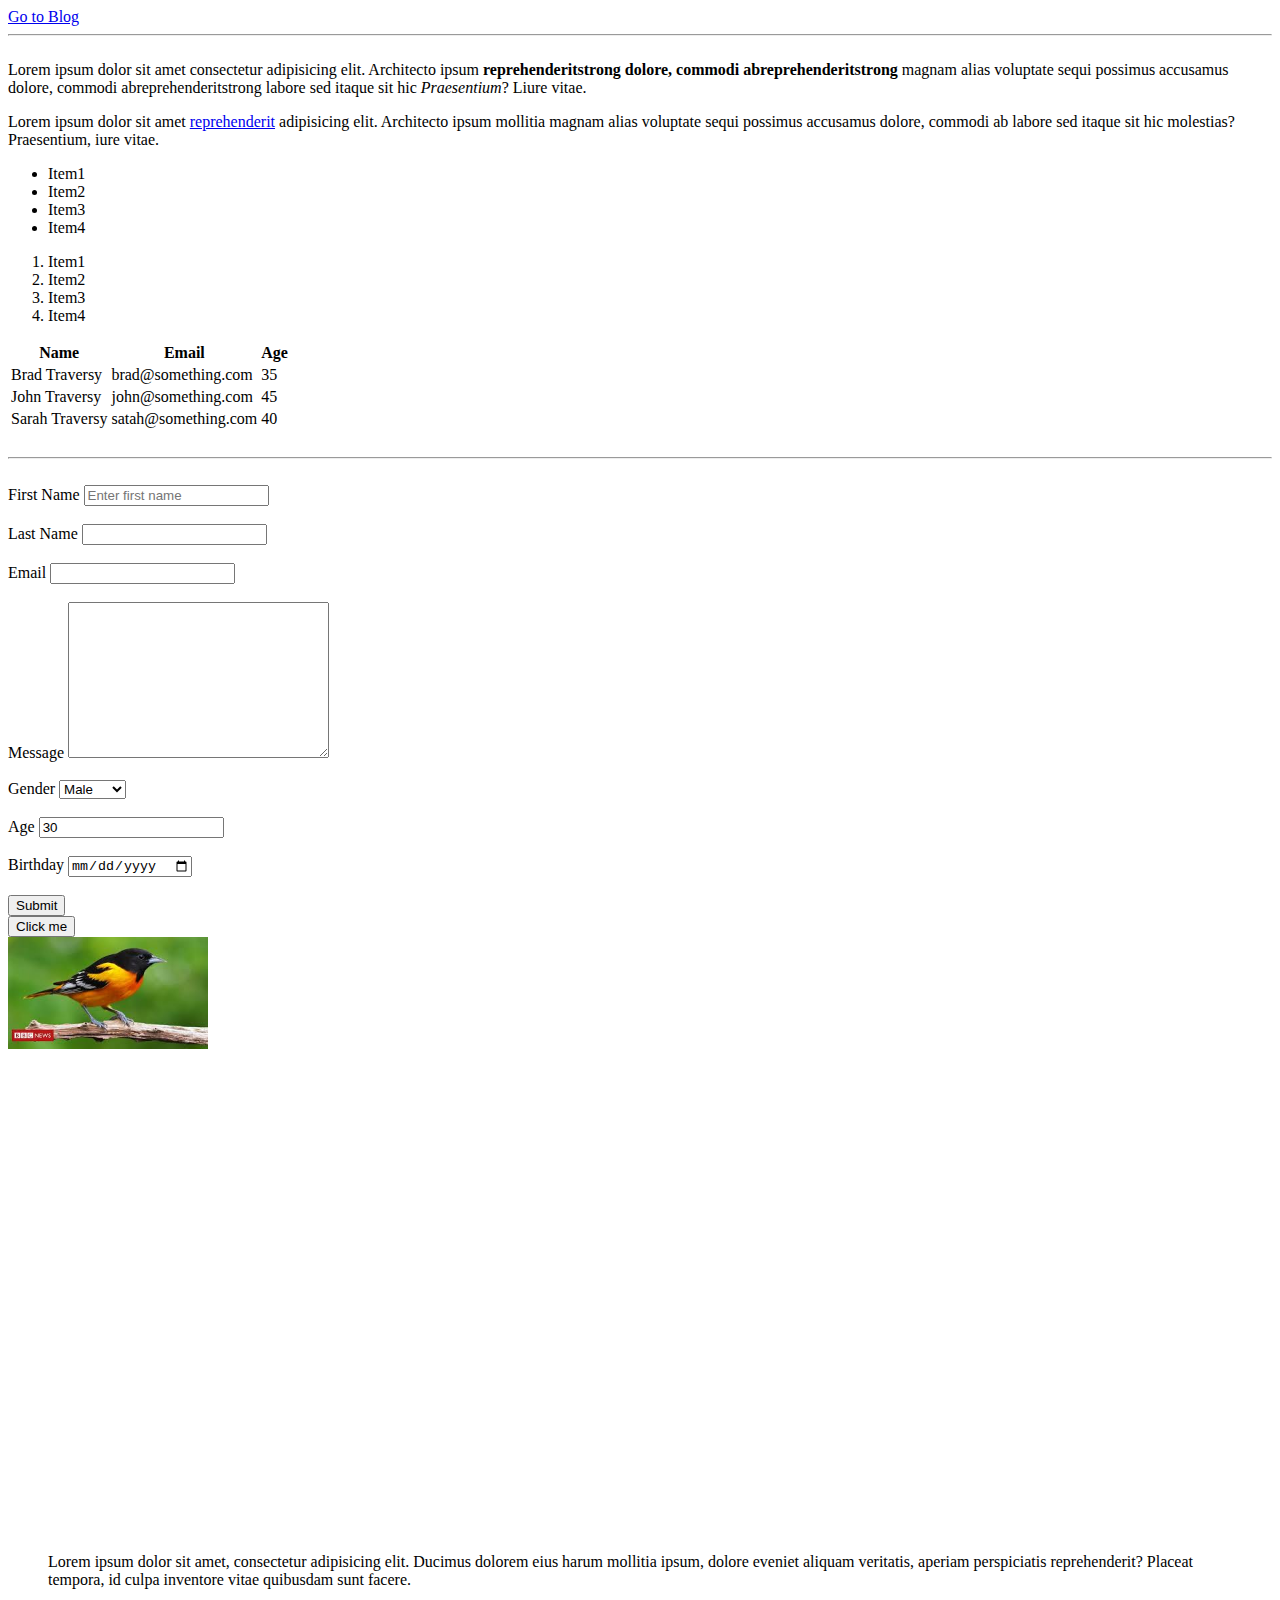
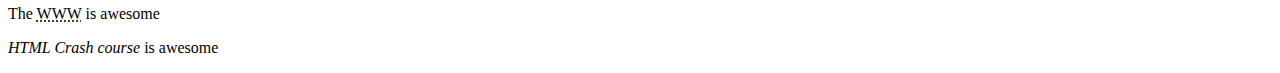
<file: 1. HTML course/index.html>
<!DOCTYPE html>
<html>
    <head>
        <title>HTML CHEAT SHEET</title>
    </head>
    <body>
        <a href="blog.html">Go to Blog</a>
        <hr>
        <!--Headings-->
        <h1></h1>
        <h2></h2>
        <h3></h3>
        <h4></h4>
        <h5></h5>
        <h6></h6>
        
        <!--Paragraphs-->

        <p>
            Lorem ipsum dolor sit amet consectetur adipisicing elit. 
        Architecto ipsum <strong>reprehenderitstrong dolore, commodi abreprehenderitstrong</strong>  magnam alias 
        voluptate sequi possimus accusamus dolore, commodi abreprehenderitstrong
         labore
         sed itaque sit hic <em>Praesentium</em>? Liure vitae.
        </p>
        <p>
            Lorem ipsum dolor sit amet <a href="http://https://google.com/" target='_blank'>reprehenderit</a>  adipisicing elit. 
        Architecto ipsum mollitia  magnam alias 
        voluptate sequi possimus accusamus dolore, commodi ab
         labore
         sed itaque sit hic molestias? Praesentium, iure vitae.
        </p>
        
        <!--Lists-->
        
        <ul> <!--Navigation Bar used for-->
            <li>Item1</li>
            <li>Item2</li>
            <li>Item3</li>
            <li>Item4</li>
        </ul>
        <ol> <!--Simple Lists used for-->
            <li>Item1</li>
            <li>Item2</li>
            <li>Item3</li>
            <li>Item4</li>
        </ol>
        
        <!--Tables are used for LIST OF DATA ONLY-->
        <!--CSS is used for layout-->
        
        <table>
            <thead>
                <tr><!--Table Row-->
                <th>Name</th><!--Tags for Head-->    
                <th>Email</th>
                <th>Age</th>
                </tr>
            </thead>
            <tbody>
                <tr>
                    <td>Brad Traversy</td><!--Tags for Body-->
                    <td>brad@something.com</td>
                    <td>35</td>
                </tr>
                <tr>
                    <td>John Traversy</td><!--Tags for Body-->
                    <td>john@something.com</td>
                    <td>45</td>
                </tr>
                <tr>
                    <td>Sarah Traversy</td><!--Tags for Body-->
                    <td>satah@something.com</td>
                    <td>40</td>
                </tr>
            </tbody>
        </table>
        <br>
        <!--Forms-->
        <hr>
        <br>
        <form action="process.php" method="POST"> <!--Add data to a file-->
            <div>
            <label for="firstName">First Name</label>
            <input type="text" name='firstName' placeholder="Enter first name"> <!--Use camelCase-->
            </div>
            <br>
            <div>
            <label for="lastName">Last Name</label>
            <input type="text" name='lastName'>
            </div>
            <br>
            <div>
                <label for="email">Email</label>
                <input type="text" name="email" id="email">
            </div>
            <br>
            <div>
                <label for="message">Message</label>
                <textarea name="message" id="message" cols="30" rows="10"></textarea>
            </div> <!--good for big texts to include-->
            <br>
            <div>
                <label for="gender">Gender</label>
                <select name="gender" id="select">
                    <option value="male">Male</option>
                    <option value="female">Female</option>
                    <option value="other">Other</option>
                </select> <!--good for to select adn options-->
            </div>
            <br>
            <div>
                <label for="age">Age</label>
                <input type="number" name="age" id="age" value='30'>
            </div>
            <br>
            <div>
                <label for="birthday">Birthday</label>
                <input type="date" name="birthday" id="birthday">
            </div>
            <br>
            <input type="submit" name="submit" id="submit" value='Submit'>
        </form>

        <!--Button-->

        <button>Click me</button><!--to hook to do smth I need Javascript as a function-->

        <!--Images-->
        <br>
        <a href="images/sample.jpg"> <!--link on a image-->
        <img src="images/sample.jpg" alt="just a bird" width="200">
        </a>

        <div style='margin-top: 500px;'></div>

        <!--Quotations-->

        <blockquote cite="http://traversymedia.com">
            Lorem ipsum dolor sit amet, consectetur 
            adipisicing elit. Ducimus dolorem eius 
            harum mollitia ipsum, dolore eveniet 
            aliquam veritatis, aperiam perspiciatis 
            reprehenderit? Placeat tempora, id culpa 
            inventore vitae quibusdam sunt facere.
        </blockquote>
        <p>The <abbr title='World Wide Web'>WWW</abbr> is awesome</p>

        <p><cite>HTML Crash course</cite> is awesome</p>
    </body>
</html>
</file>
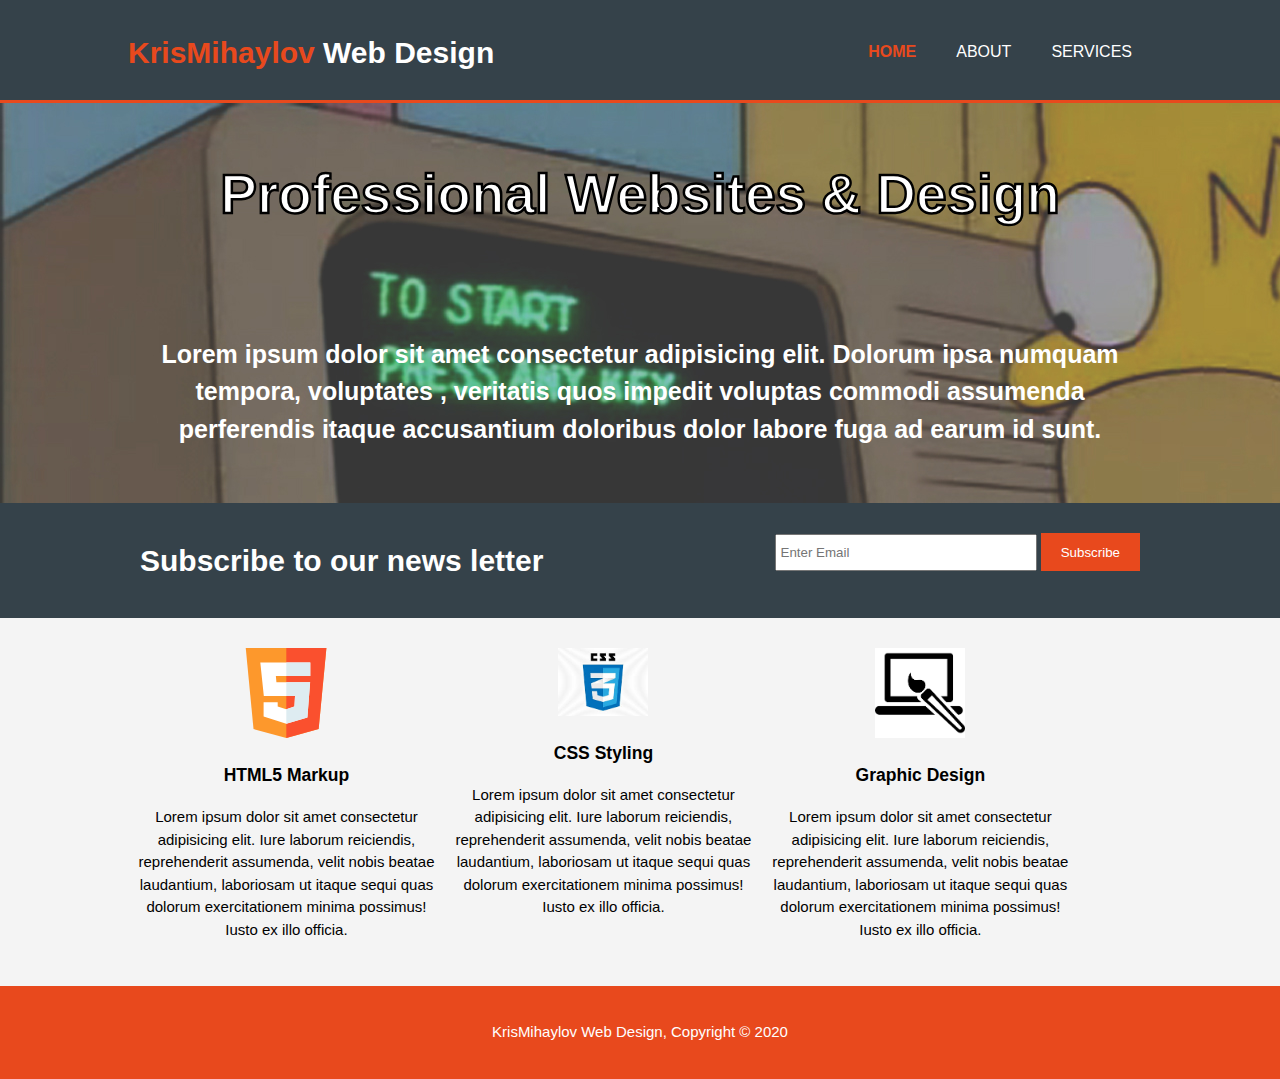
<file: 3. HTML Responsive Site/index.html>
<!DOCTYPE html>
<html lang="en">
<head>
    <meta charset="UTF-8">
    <meta name="viewport" content="width=device-width, initial-scale=1.0">
    <!--make meta for autor & content for search engines-->
    <title>KrisMihaylov Web Design | Welcome</title>
    <link rel="stylesheet" href="./css/style.css">
</head>
<body>
    <header>
        <div class='container'>
            <div id='branding'>
                <h1><span class='highlight'>KrisMihaylov</span> Web Design</h1>
            </div>
        <nav>
            <ul>
                <li class='current'><a href="index.html">Home</a></li>
                <li><a href="about.html">About</a></li>
                <li><a href="services.html">Services</a></li>
            </ul>
        </nav>
        </div>

    </header>
    <section id='showcase'>
        <div class='container'>
                <h1>Professional Websites & Design</h1>
            <p>Lorem ipsum dolor sit amet consectetur 
                adipisicing 
                elit. Dolorum ipsa numquam tempora, voluptates
                , veritatis quos impedit 
                voluptas commodi assumenda perferendis itaque
                 accusantium doloribus dolor labore fuga ad earum
                  id sunt.
            </p>
        </div>
    </section>
    <section id='newsletter'>
        <div class='container'>
            <h1>Subscribe to our news letter</h1>
            <form> <!--when having a server = action="process.php"-->
                <input type="email" placeholder="Enter Email">
                <button type='submit' class='button-1'>Subscribe</button>
            </form>
        </div>
    </section>
    <section id='boxes'>
        <div class='container'>
            <div class='box'>
                <img src="./images/html5.svg" alt="">
                <h3>HTML5 Markup</h3>
                <p>Lorem ipsum dolor sit amet consectetur adipisicing elit. Iure 
                    laborum reiciendis, reprehenderit assumenda, velit nobis beatae laudantium, 
                    laboriosam ut itaque sequi quas dolorum exercitationem minima possimus! Iusto ex illo officia.
                </p>
            </div>
            <div class='box'>
                <img src="./images/css.jpg" alt="">
                <h3>CSS Styling</h3>
                <p>Lorem ipsum dolor sit amet consectetur adipisicing elit. Iure 
                    laborum reiciendis, reprehenderit assumenda, velit nobis beatae laudantium, 
                    laboriosam ut itaque sequi quas dolorum exercitationem minima possimus! Iusto ex illo officia.
                </p>
            </div>
            <div class='box'>
                <img src="./images/design.png" alt="">
                <h3>Graphic Design</h3>
                <p>Lorem ipsum dolor sit amet consectetur adipisicing elit. Iure 
                    laborum reiciendis, reprehenderit assumenda, velit nobis beatae laudantium, 
                    laboriosam ut itaque sequi quas dolorum exercitationem minima possimus! Iusto ex illo officia.
                </p>
            </div>
        </div>
    </section>
    <footer id='footer'>
        <p>KrisMihaylov Web Design, Copyright &copy; 2020</p>
    </footer>
</body>
</html>
</file>
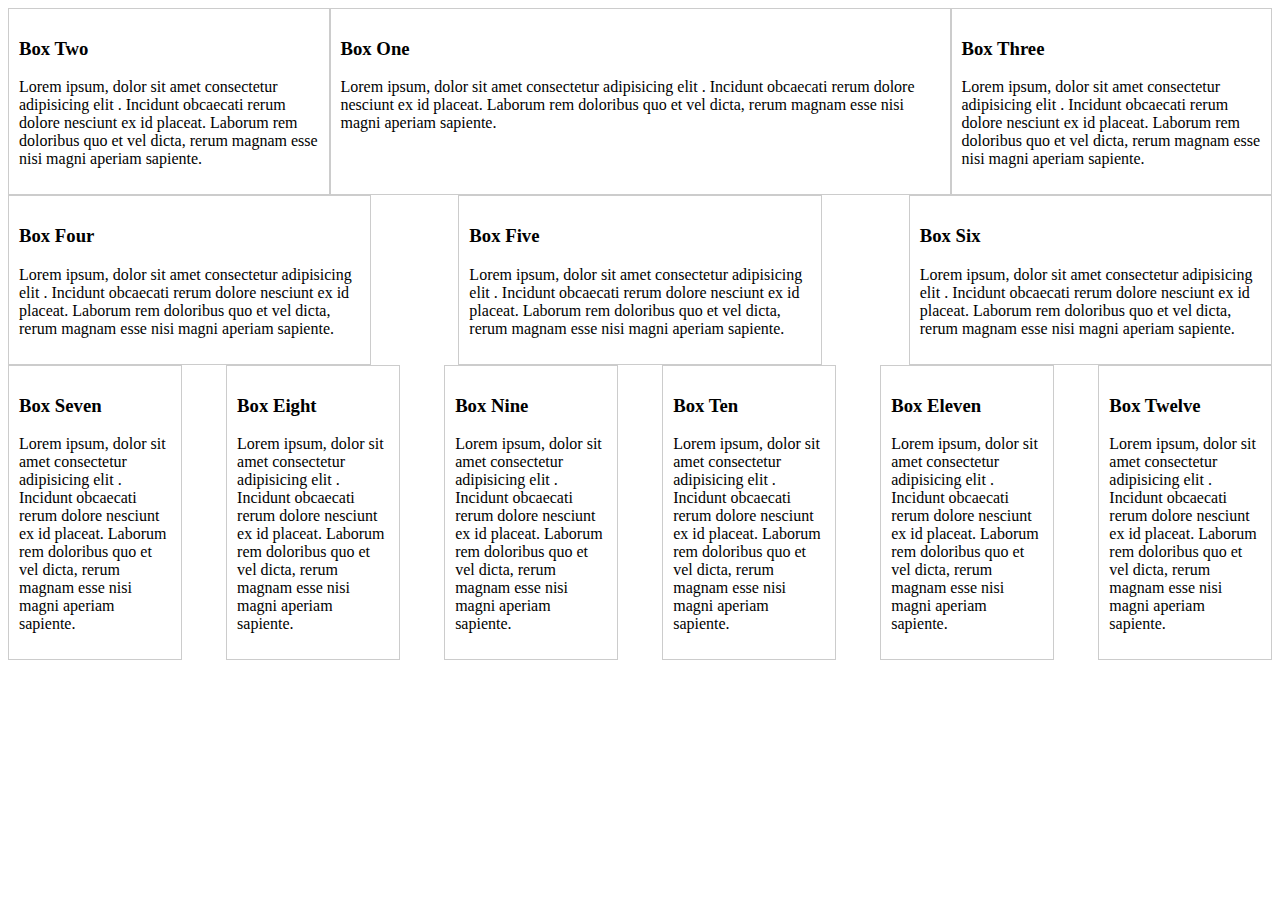
<file: 4. CSS Flexbox/index.html>
<!DOCTYPE html>
<html lang="en">
<head>
    <meta charset="UTF-8">
    <meta name="viewport" content="width=device-width, initial-scale=1.0">
    <title>Document</title>
    <style>
        @media(min-width:468px){
            .container-1{
            display: flex;
            /*
            align-items: flex-start;
            align-items: flex-end;
            align-items: center;
            */
            align-items: stretch; /*by default*/
        }

        .container-2{
            display: flex;
            /*
            justify-content: flex-end;
            justify-content: flex-start;
            justify-content: flex-center;
            justift-content: space-around;
            */
            justify-content: space-between;
        }
    }   
        .container-3{
            display: flex;
            flex-wrap: wrap;
            justify-content: space-between;
        }
        
        .container-1 div, .container-2 div, .container-3 div{
            border: 1px #cccccc solid;
            padding: 10px;
        }
        .box-1{
            flex: 2;
            order: 2;
        }
        .box-2{
            flex: 1;
            order: 1;
        }
        .box-3{
            flex: 1;
            order: 3;
        }

        .container-2-box{
            flex-basis: 27%;
        }

        .container-3-box{
            flex-basis: 12%;
        }
    </style>
</head>
<body>
    <div class='container-1'>
        <div class='box-1'>
            <h3>Box One</h3>
            <p>Lorem ipsum, dolor sit amet consectetur adipisicing elit
                . Incidunt obcaecati rerum dolore nesciunt ex id placeat. 
                Laborum rem doloribus quo et vel dicta, rerum magnam esse 
                nisi magni aperiam sapiente.
            </p>
        </div>
        <div class='box-2'>
            <h3>Box Two</h3>
            <p>Lorem ipsum, dolor sit amet consectetur adipisicing elit
                . Incidunt obcaecati rerum dolore nesciunt ex id placeat. 
                Laborum rem doloribus quo et vel dicta, rerum magnam esse 
                nisi magni aperiam sapiente.
            </p>
        </div>
        <div class='box-3'>
            <h3>Box Three</h3>
            <p>Lorem ipsum, dolor sit amet consectetur adipisicing elit
                . Incidunt obcaecati rerum dolore nesciunt ex id placeat. 
                Laborum rem doloribus quo et vel dicta, rerum magnam esse 
                nisi magni aperiam sapiente.
            </p>
        </div>
    </div>
    <div class='container-2'>
        <div class='container-2-box'>
            <h3>Box Four</h3>
            <p>Lorem ipsum, dolor sit amet consectetur adipisicing elit
                . Incidunt obcaecati rerum dolore nesciunt ex id placeat. 
                Laborum rem doloribus quo et vel dicta, rerum magnam esse 
                nisi magni aperiam sapiente.
            </p>
        </div>
        <div class='container-2-box'>
            <h3>Box Five</h3>
            <p>Lorem ipsum, dolor sit amet consectetur adipisicing elit
                . Incidunt obcaecati rerum dolore nesciunt ex id placeat. 
                Laborum rem doloribus quo et vel dicta, rerum magnam esse 
                nisi magni aperiam sapiente.
            </p>
        </div>
        <div class='container-2-box'>
            <h3>Box Six</h3>
            <p>Lorem ipsum, dolor sit amet consectetur adipisicing elit
                . Incidunt obcaecati rerum dolore nesciunt ex id placeat. 
                Laborum rem doloribus quo et vel dicta, rerum magnam esse 
                nisi magni aperiam sapiente.
            </p>
        </div>
    </div>
    <div class='container-3'>
        <div class='container-3-box'>
            <h3>Box Seven</h3>
            <p>Lorem ipsum, dolor sit amet consectetur adipisicing elit
                . Incidunt obcaecati rerum dolore nesciunt ex id placeat. 
                Laborum rem doloribus quo et vel dicta, rerum magnam esse 
                nisi magni aperiam sapiente.
            </p>
        </div>
        <div class='container-3-box'>
            <h3>Box Eight</h3>
            <p>Lorem ipsum, dolor sit amet consectetur adipisicing elit
                . Incidunt obcaecati rerum dolore nesciunt ex id placeat. 
                Laborum rem doloribus quo et vel dicta, rerum magnam esse 
                nisi magni aperiam sapiente.
            </p>
        </div>
        <div class='container-3-box'>
            <h3>Box Nine</h3>
            <p>Lorem ipsum, dolor sit amet consectetur adipisicing elit
                . Incidunt obcaecati rerum dolore nesciunt ex id placeat. 
                Laborum rem doloribus quo et vel dicta, rerum magnam esse 
                nisi magni aperiam sapiente.
            </p>
        </div>
        <div class='container-3-box'>
            <h3>Box Ten</h3>
            <p>Lorem ipsum, dolor sit amet consectetur adipisicing elit
                . Incidunt obcaecati rerum dolore nesciunt ex id placeat. 
                Laborum rem doloribus quo et vel dicta, rerum magnam esse 
                nisi magni aperiam sapiente.
            </p>
        </div>
        <div class='container-3-box'>
            <h3>Box Eleven</h3>
            <p>Lorem ipsum, dolor sit amet consectetur adipisicing elit
                . Incidunt obcaecati rerum dolore nesciunt ex id placeat. 
                Laborum rem doloribus quo et vel dicta, rerum magnam esse 
                nisi magni aperiam sapiente.
            </p>
        </div>
        <div class='container-3-box'>
            <h3>Box Twelve</h3>
            <p>Lorem ipsum, dolor sit amet consectetur adipisicing elit
                . Incidunt obcaecati rerum dolore nesciunt ex id placeat. 
                Laborum rem doloribus quo et vel dicta, rerum magnam esse 
                nisi magni aperiam sapiente.
            </p>
        </div>
    </div>
</body>
</html>
</file>
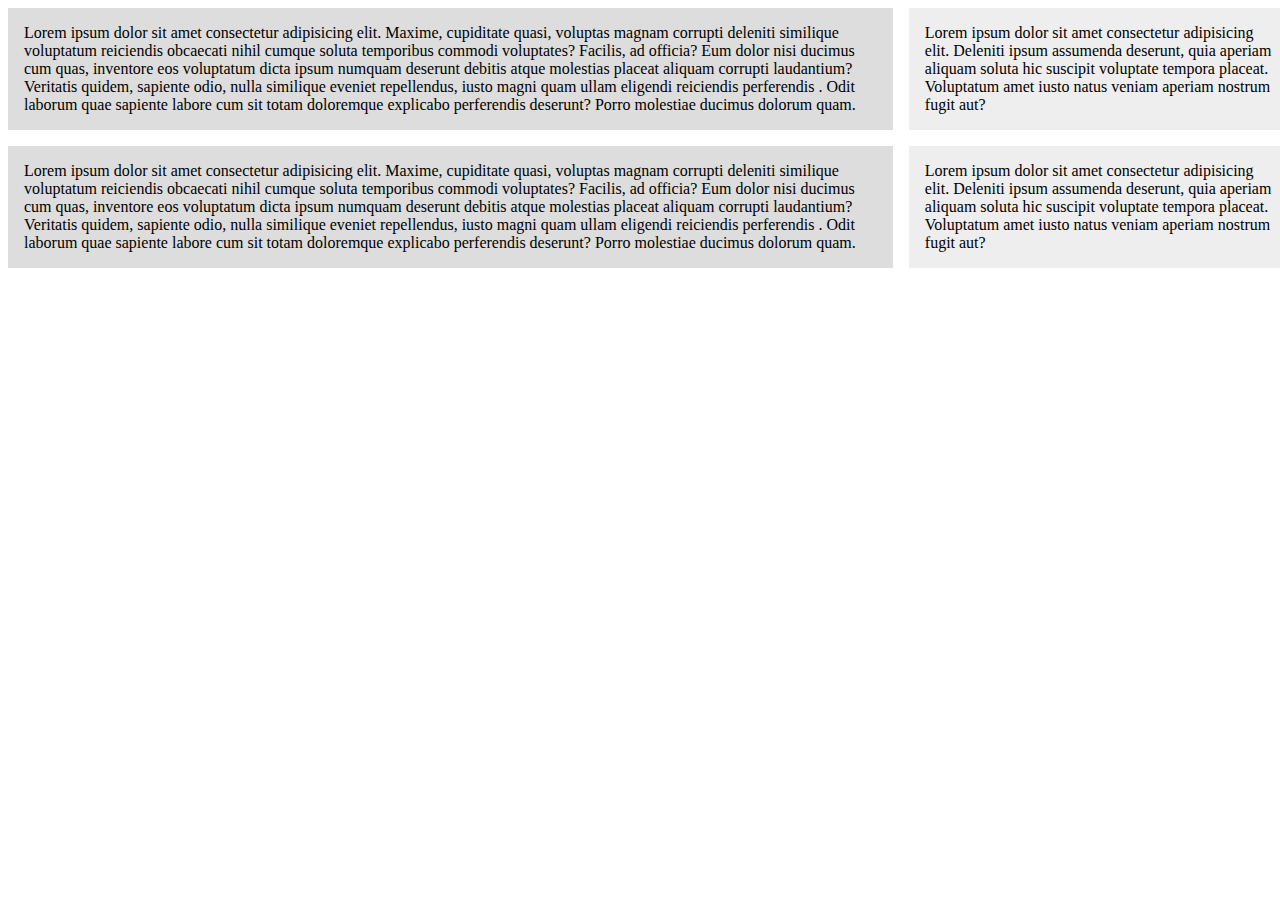
<file: 5. CSS Grid Layout/index.html>
<!DOCTYPE html>
<html lang="en">
<head>
    <meta charset="UTF-8">
    <meta name="viewport" content="width=device-width, initial-scale=1.0">
    <title>CSS Grid</title>
    <style>
        .wrapper{
            display: grid;
            grid-template-columns: 70% 30%;
            /*
            grid-column-gap: 1em; /*gives gap between colums
            grid-row-gap: 1em; /*gives a gap between rows*/
            
            grid-gap: 1em;
        }

        .wrapper div{
            background: #eeeeee;
            padding: 1em;
        }

        .wrapper>div:nth-child(odd){/*every odd div element*/
            background: #dddddd;
        }
    </style>
</head>
<body>
    <div class="wrapper">
        <div>
            Lorem ipsum dolor sit 
            amet consectetur adipisicing elit. Maxime, cupiditate quasi, voluptas magnam corrupti deleniti similique 
            voluptatum reiciendis obcaecati nihil cumque soluta temporibus commodi voluptates? Facilis, ad officia? Eum dolor nisi 
            ducimus cum quas, inventore eos voluptatum dicta ipsum numquam deserunt debitis 
            atque molestias placeat aliquam corrupti laudantium? Veritatis quidem, sapiente odio, nulla similique 
            eveniet repellendus, iusto magni quam ullam eligendi reiciendis perferendis
            . Odit laborum quae sapiente labore cum sit totam doloremque 
            explicabo perferendis deserunt? Porro molestiae ducimus dolorum quam.
        </div>
        <div>
            Lorem ipsum dolor sit amet consectetur adipisicing elit. Deleniti ipsum assumenda deserunt, quia 
            aperiam aliquam soluta hic suscipit voluptate tempora 
            placeat. Voluptatum amet iusto natus veniam aperiam nostrum fugit aut?
        </div>

        <div>
            Lorem ipsum dolor sit 
            amet consectetur adipisicing elit. Maxime, cupiditate quasi, voluptas magnam corrupti deleniti similique 
            voluptatum reiciendis obcaecati nihil cumque soluta temporibus commodi voluptates? Facilis, ad officia? Eum dolor nisi 
            ducimus cum quas, inventore eos voluptatum dicta ipsum numquam deserunt debitis 
            atque molestias placeat aliquam corrupti laudantium? Veritatis quidem, sapiente odio, nulla similique 
            eveniet repellendus, iusto magni quam ullam eligendi reiciendis perferendis
            . Odit laborum quae sapiente labore cum sit totam doloremque 
            explicabo perferendis deserunt? Porro molestiae ducimus dolorum quam.
        </div>
        <div>
            Lorem ipsum dolor sit amet consectetur adipisicing elit. Deleniti ipsum assumenda deserunt, quia 
            aperiam aliquam soluta hic suscipit voluptate tempora 
            placeat. Voluptatum amet iusto natus veniam aperiam nostrum fugit aut?
        </div>
    </div>
</body>
</html>
</file>
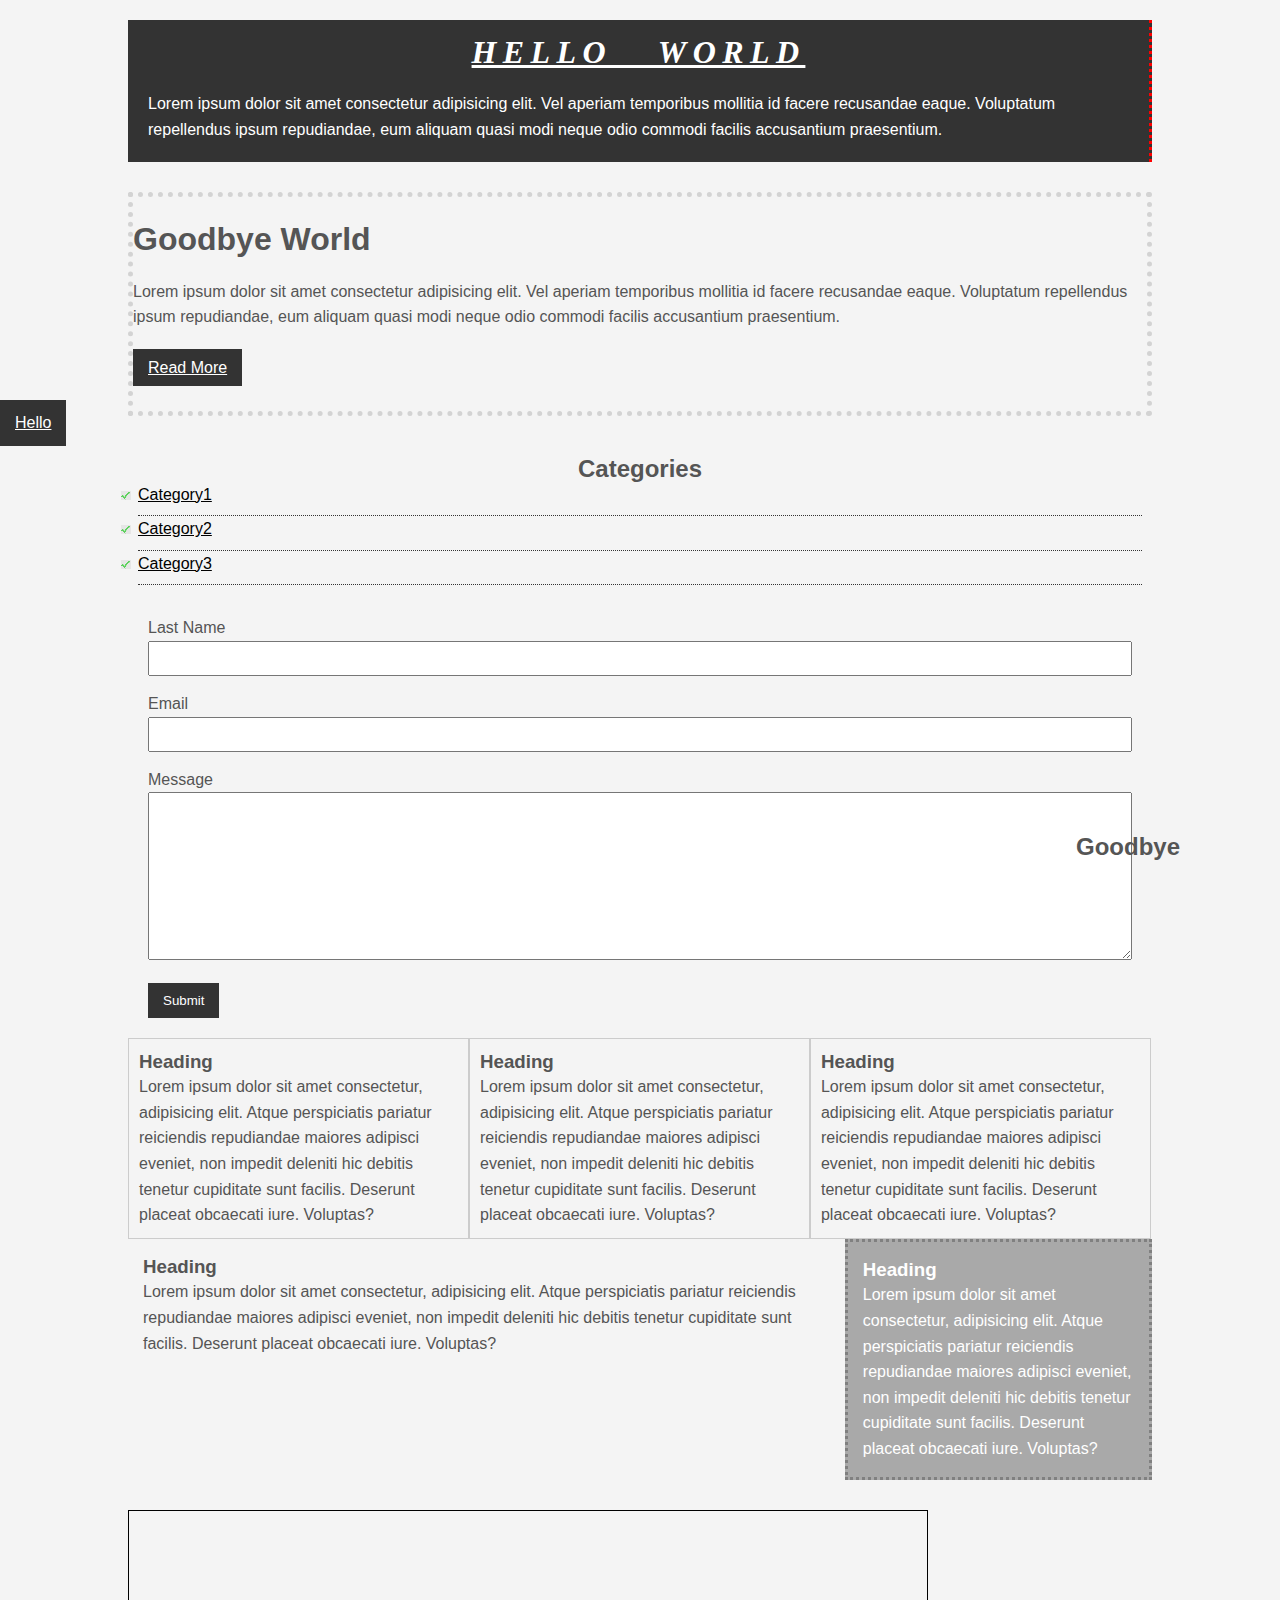
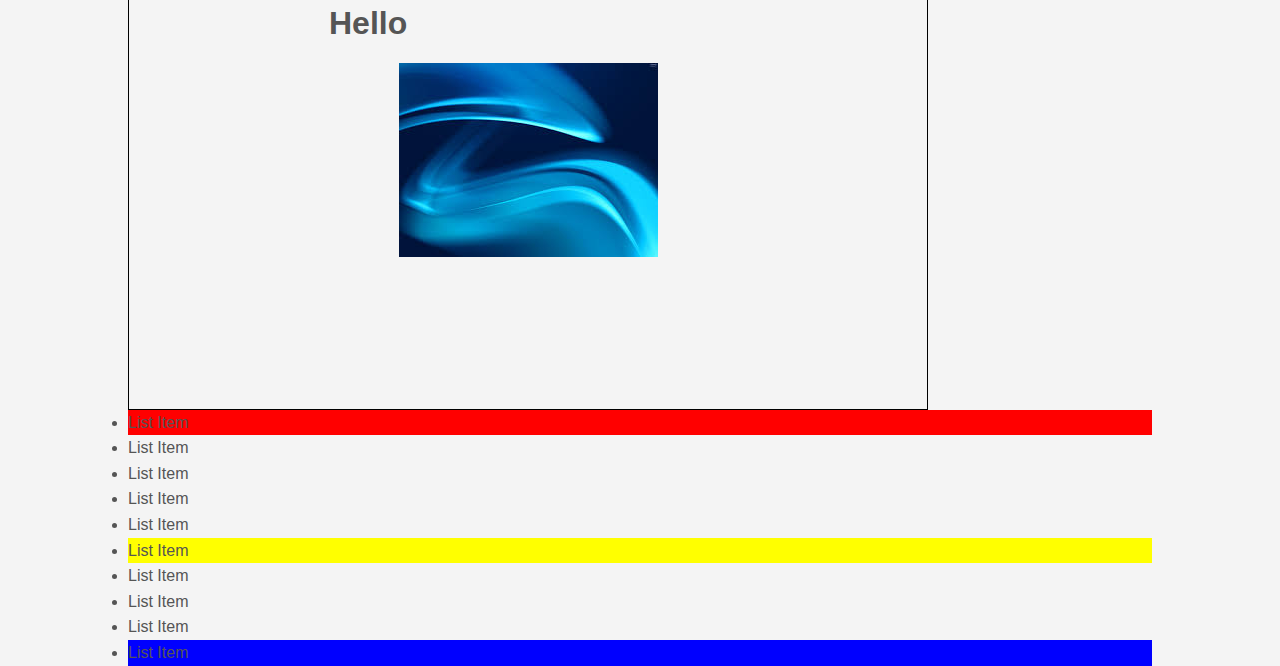
<file: 2. CSS Crash Course/CSS Cheat Sheet/index.html>
<!DOCTYPE html>
<html lang="en">
<head>
    <meta charset="UTF-8">
    <meta name="viewport" content="width=device-width, initial-scale=1.0">
    <title>CSS Cheat Sheet</title>
    <link rel="stylesheet" href="css/style.css">
    <!--<style>
        h1{
            color: blue;
        }
    </style>-->
</head>
<body>
    <div class='container'>
        <div class='box-1'>
            <h1>Hello World</h1>
            <br>
            <!--Do not use inline = keep them separate
            better to grab the html tag with id or class-->
            <p>
                Lorem ipsum dolor sit amet consectetur adipisicing elit. 
                Vel aperiam 
                temporibus mollitia id facere recusandae eaque. 
                Voluptatum repellendus ipsum repudiandae, eum 
                aliquam quasi modi 
                neque odio commodi facilis accusantium praesentium.
            </p>
        </div>
        <div class='box-2'>
            <h1>Goodbye World</h1>
            <br>
            <!--Do not use inline = keep them separate
            better to grab the html tag with id or class-->
            <p>
                Lorem ipsum dolor sit amet consectetur adipisicing elit. 
                Vel aperiam 
                temporibus mollitia id facere recusandae eaque. 
                Voluptatum repellendus ipsum repudiandae, eum 
                aliquam quasi modi 
                neque odio commodi facilis accusantium praesentium.
            </p>
            <br>
            <a class='button' href="#">Read More</a>
        </div>
        <div class='categories'>
            <h2>Categories</h2>
            <ul>
                <li><a href="#">Category1</a></li>
                <li><a href="#">Category2</a></li>
                <li><a href="#">Category3</a></li>
            </ul>
        </div>
        <form class='my-form'>
            <div class='form-group'>
                <label for="lastName">Last Name</label>
                <input type="text" name='lastName'>
            </div>
            <div class='form-group'>
                    <label for="email">Email</label>
                    <input type="text" name="email" id="email">
            </div>
            <div class='form-group'>
                    <label for="message">Message</label>
                    <textarea name="message" id="message" cols="30" rows="10"></textarea>
            </div>
            <input class='button' type="submit" value ='Submit' name=''>
        </form>

        <div class='block'>
            <h3>Heading</h3>
            <p>Lorem ipsum dolor sit amet consectetur, 
                adipisicing elit. Atque perspiciatis 
                pariatur reiciendis repudiandae maiores 
                adipisci eveniet, non impedit deleniti hic 
                debitis tenetur cupiditate sunt facilis. 
                Deserunt placeat obcaecati iure. Voluptas?
            </p>
        </div>
        <div class='block'>
        <h3>Heading</h3>
            <p>Lorem ipsum dolor sit amet consectetur, 
                adipisicing elit. Atque perspiciatis 
                pariatur reiciendis repudiandae maiores 
                adipisci eveniet, non impedit deleniti hic 
                debitis tenetur cupiditate sunt facilis. 
                Deserunt placeat obcaecati iure. Voluptas?
            </p>
        </div>
        <div class='block'>
        <h3>Heading</h3>
            <p>Lorem ipsum dolor sit amet consectetur, 
                adipisicing elit. Atque perspiciatis 
                pariatur reiciendis repudiandae maiores 
                adipisci eveniet, non impedit deleniti hic 
                debitis tenetur cupiditate sunt facilis. 
                Deserunt placeat obcaecati iure. Voluptas?
            </p>
        </div>

        <div class='clr'></div>

        <div id='main-block'>
            <h3>Heading</h3>
            <p>Lorem ipsum dolor sit amet consectetur, 
                adipisicing elit. Atque perspiciatis 
                pariatur reiciendis repudiandae maiores 
                adipisci eveniet, non impedit deleniti hic 
                debitis tenetur cupiditate sunt facilis. 
                Deserunt placeat obcaecati iure. Voluptas?
            </p>
        </div>
        <div id='sidebar'>
            <h3>Heading</h3>
            <p>Lorem ipsum dolor sit amet consectetur, 
                adipisicing elit. Atque perspiciatis 
                pariatur reiciendis repudiandae maiores 
                adipisci eveniet, non impedit deleniti hic 
                debitis tenetur cupiditate sunt facilis. 
                Deserunt placeat obcaecati iure. Voluptas?
            </p>
        </div>

        <div class='clr'></div>
        <div class='p-box'>
            <h1>Hello</h1>
            <h2>Goodbye</h2>
        </div>
        <ul class='my-list'>
            <li>List Item </li>
            <li>List Item </li>
            <li>List Item </li>
            <li>List Item </li>
            <li>List Item </li>
            <li>List Item </li>
            <li>List Item </li>
            <li>List Item </li>
            <li>List Item </li>
            <li>List Item </li>
        </ul>

    </div><!--container ends here-->
    <a class="fix-me button" href="#">Hello</a> <!--outside links-->
</body>
</html>
</file>
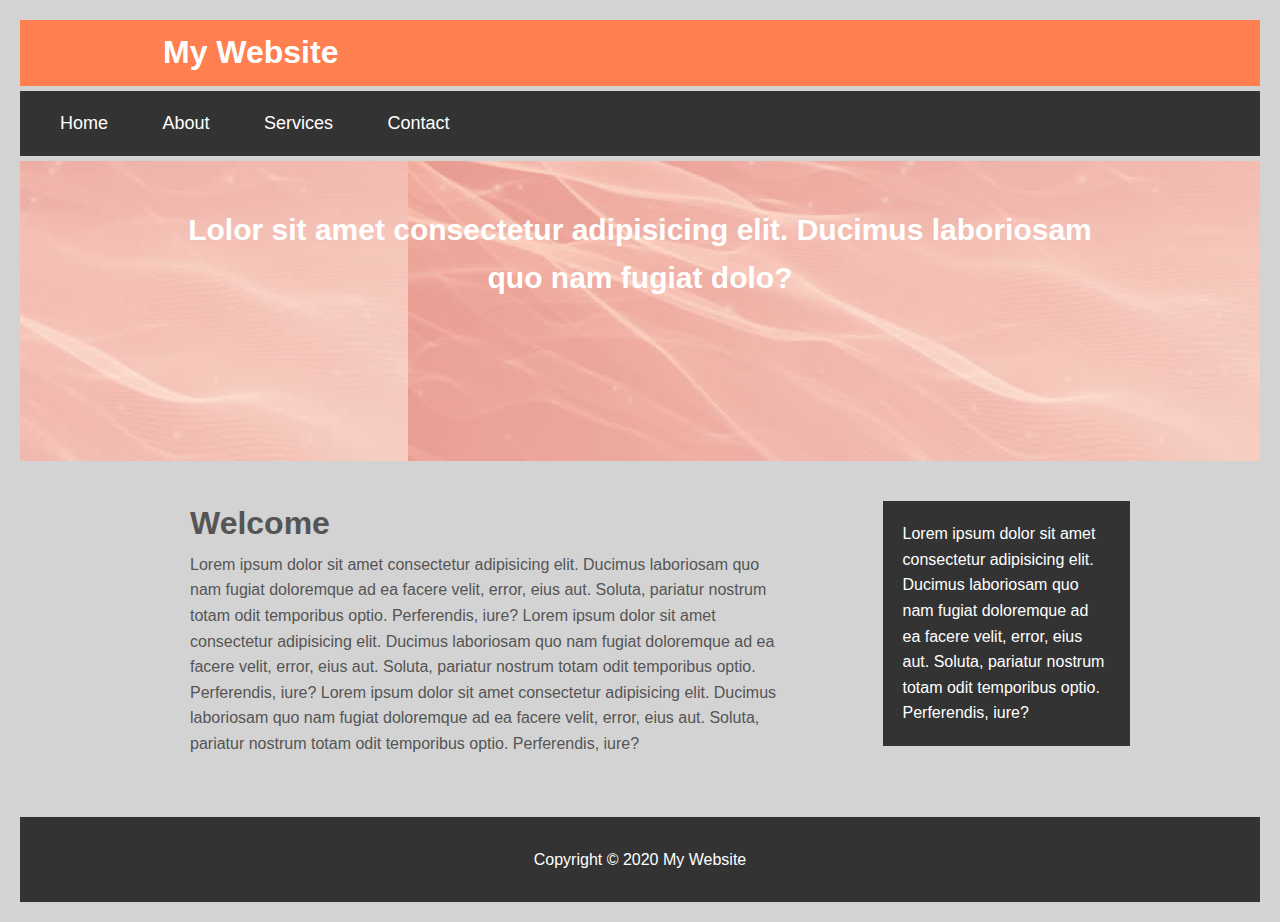
<file: 2. CSS Crash Course/Website/index.html>
<!DOCTYPE html>
<html lang="en">
<head>
    <meta charset="UTF-8">
    <meta name="viewport" content="width=device-width, initial-scale=1.0">
    <title>Document</title>
    <link rel="stylesheet" href="css/style.css">
</head>
<body>
    <header id='main-header'>
        <div class='container'>
            <h1>My Website</h1>
        </div>  
    </header>
    <nav id='nav-bar'>
        <div id='container'>
            <ul>
                <li><a href="#">Home</a></li>
                <li><a href="#">About</a></li>
                <li><a href="#">Services</a></li>
                <li><a href="#">Contact</a></li>
            </ul>
        </div>
    </nav>
    <section id='showcase'>
        <div class='container'>
                <h1>Lolor sit amet consectetur adipisicing elit. Ducimus 
                    laboriosam quo nam fugiat dolo?
                </h1>
            </div>
        </section>
        <div class='container'>
        <section id='main'>
            <h1>Welcome</h1>
            <p>Lorem ipsum dolor sit amet consectetur adipisicing elit. Ducimus 
                laboriosam quo nam fugiat doloremque ad ea facere velit, error, eius aut. 
                Soluta, pariatur nostrum totam odit temporibus optio. Perferendis, iure?
                Lorem ipsum dolor sit amet consectetur adipisicing elit. Ducimus 
                laboriosam quo nam fugiat doloremque ad ea facere velit, error, eius aut. 
                Soluta, pariatur nostrum totam odit temporibus optio. Perferendis, iure?
                Lorem ipsum dolor sit amet consectetur adipisicing elit. Ducimus 
                laboriosam quo nam fugiat doloremque ad ea facere velit, error, eius aut. 
                Soluta, pariatur nostrum totam odit temporibus optio. Perferendis, iure?
            </p>
        </section>
        <aside id='sidebar'>
            <p>Lorem ipsum dolor sit amet consectetur adipisicing elit. Ducimus 
                laboriosam quo nam fugiat doloremque ad ea facere velit, error, eius aut. 
                Soluta, pariatur nostrum totam odit temporibus optio. Perferendis, iure?
            </p>
        </aside> <!--Sidebar on 1 side of the page-->
    </div>

    <footer id='main-footer'>
        <p>Copyright &copy; 2020 My Website</p>
    </footer>
</body>
</html>
</file>
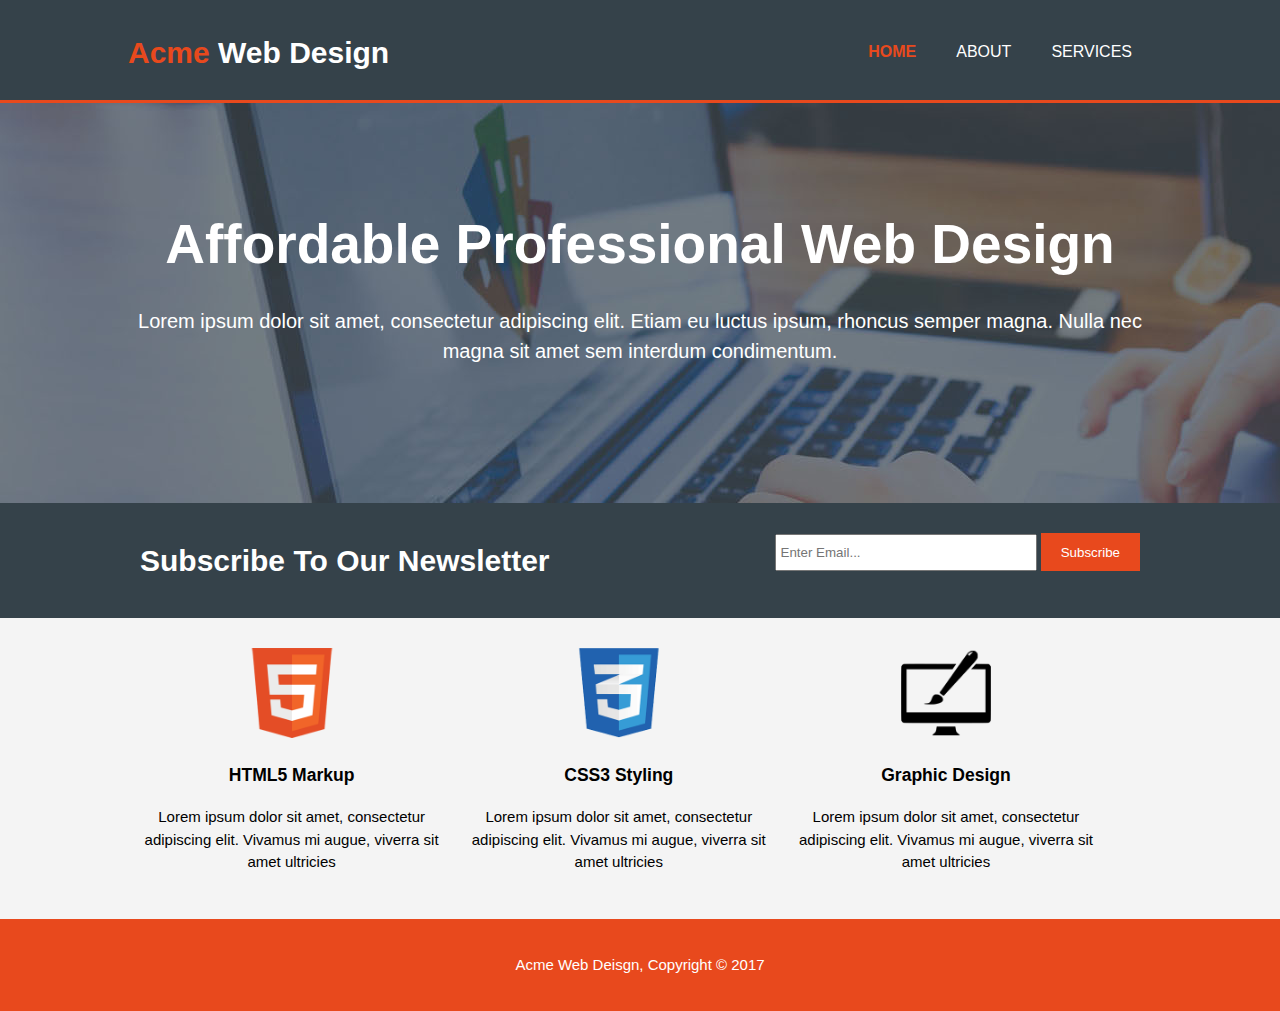
<file: 3. HTML Responsive Site/acme-codealong/index.html>
<!DOCTYPE html>
<html>
  <head>
    <meta charset="utf-8">
    <meta name="viewport" content="width=device-width">
    <meta name="description" content="Affordable and professional web design">
	  <meta name="keywords" content="web design, affordable web design, professional web design">
  	<meta name="author" content="Brad Traversy">
    <title>Acme Web Deisgn | Welcome</title>
    <link rel="stylesheet" href="./css/style.css">
  </head>
  <body>
    <header>
      <div class="container">
        <div id="branding">
          <h1><span class="highlight">Acme</span> Web Design</h1>
        </div>
        <nav>
          <ul>
            <li class="current"><a href="index.html">Home</a></li>
            <li><a href="about.html">About</a></li>
            <li><a href="services.html">Services</a></li>
          </ul>
        </nav>
      </div>
    </header>

    <section id="showcase">
      <div class="container">
        <h1>Affordable Professional Web Design</h1>
        <p>Lorem ipsum dolor sit amet, consectetur adipiscing elit. Etiam eu luctus ipsum, rhoncus semper magna. Nulla nec magna sit amet sem interdum condimentum.</p>
      </div>
    </section>

    <section id="newsletter">
      <div class="container">
        <h1>Subscribe To Our Newsletter</h1>
        <form>
          <input type="email" placeholder="Enter Email...">
          <button type="submit" class="button_1">Subscribe</button>
        </form>
      </div>
    </section>

    <section id="boxes">
      <div class="container">
        <div class="box">
          <img src="./img/logo_html.png">
          <h3>HTML5 Markup</h3>
          <p>Lorem ipsum dolor sit amet, consectetur adipiscing elit. Vivamus mi augue, viverra sit amet ultricies</p>
        </div>
        <div class="box">
          <img src="./img/logo_css.png">
          <h3>CSS3 Styling</h3>
          <p>Lorem ipsum dolor sit amet, consectetur adipiscing elit. Vivamus mi augue, viverra sit amet ultricies</p>
        </div>
        <div class="box">
          <img src="./img/logo_brush.png">
          <h3>Graphic Design</h3>
          <p>Lorem ipsum dolor sit amet, consectetur adipiscing elit. Vivamus mi augue, viverra sit amet ultricies</p>
        </div>
      </div>
    </section>

    <footer>
      <p>Acme Web Deisgn, Copyright &copy; 2017</p>
    </footer>
  </body>
</html>
</file>
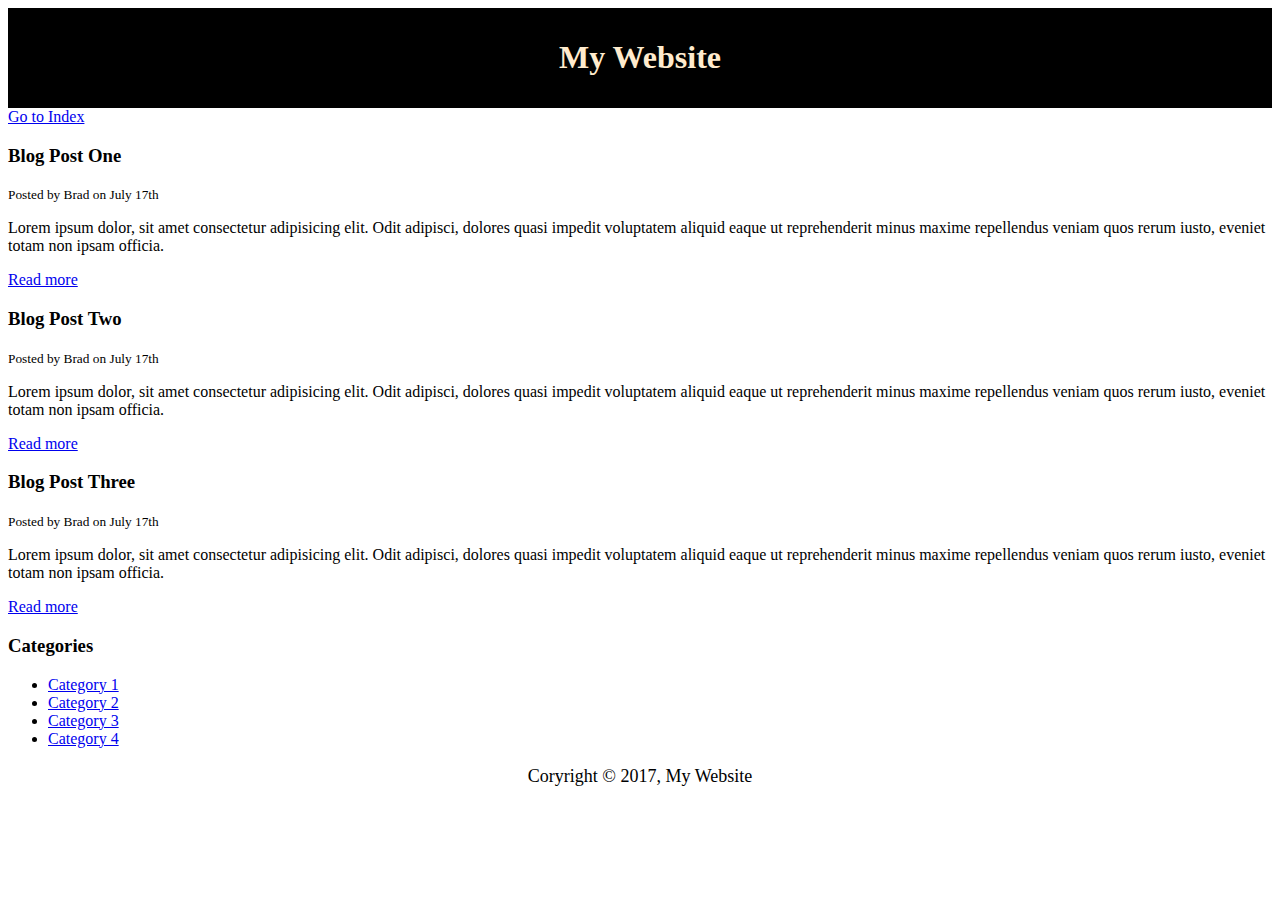
<file: 1. HTML course/blog.html>
<!DOCTYPE html>
<html lang="en">
<head>
    <meta charset="UTF-8">
    <meta name="viewport" content="width=device-width, initial-scale=1.0">
    <title>My Blog</title>
    <!--Meta are used for the algo to check what content there is as search-->
    <meta name='description' content='Awesome blog by Kris Media'>
    <meta name='keywords' content="wed design, web dev blog, traversy media">
    <style>
        #main-header{
            text-align: center;
            background-color: black;
            color:blanchedalmond; /*color is for text*/
            padding: 10px;
        }
        #main-footer{
            text-align: center;
            font-size: 18px;
        }
    </style>
</head>
<body><!--Semantic tags goes in the body-->
    <header id='main-header'>
        <h1>My Website</h1>
    </header>
    <a href="index.html">Go to Index</a>
    <section>
        <article class="post">
            <h3>Blog Post One</h3>
            <small>Posted by Brad on July 17th</small><!--create subcontent-->
            <p>Lorem ipsum dolor, sit amet consectetur 
                adipisicing elit. Odit adipisci, dolores
                 quasi impedit voluptatem aliquid eaque
                  ut reprehenderit minus maxime repellendus
                   veniam quos rerum iusto, eveniet totam
                    non ipsam officia.</p>
                    <a href="post.html">Read more</a>
        </article>
        <article class="post">
            <h3>Blog Post Two</h3>
            <small>Posted by Brad on July 17th</small><!--create subcontent-->
            <p>Lorem ipsum dolor, sit amet consectetur 
                adipisicing elit. Odit adipisci, dolores
                 quasi impedit voluptatem aliquid eaque
                  ut reprehenderit minus maxime repellendus
                   veniam quos rerum iusto, eveniet totam
                    non ipsam officia.</p>
                    <a href="post.html">Read more</a>

        </article>
        <article class="post">
            <h3>Blog Post Three</h3>
            <small>Posted by Brad on July 17th</small><!--create subcontent-->
            <p>Lorem ipsum dolor, sit amet consectetur 
                adipisicing elit. Odit adipisci, dolores
                 quasi impedit voluptatem aliquid eaque
                  ut reprehenderit minus maxime repellendus
                   veniam quos rerum iusto, eveniet totam
                    non ipsam officia.</p>
                    <a href="post.html">Read more</a>

        </article>
    </section>

    <aside>
        <h3>Categories</h3>
        <nav>
            <ul>
            <li><a href="#">Category 1</a></li>
            <li><a href="#">Category 2</a></li>
            <li><a href="#">Category 3</a></li>
            <li><a href="#">Category 4</a></li>
        </ul>
        </nav>
    </aside>

    <footer id='main-footer'><!--copyright-->
        <p>Coryright &copy; 2017, My Website</p>
    </footer>
    
</body>
</html>
</file>
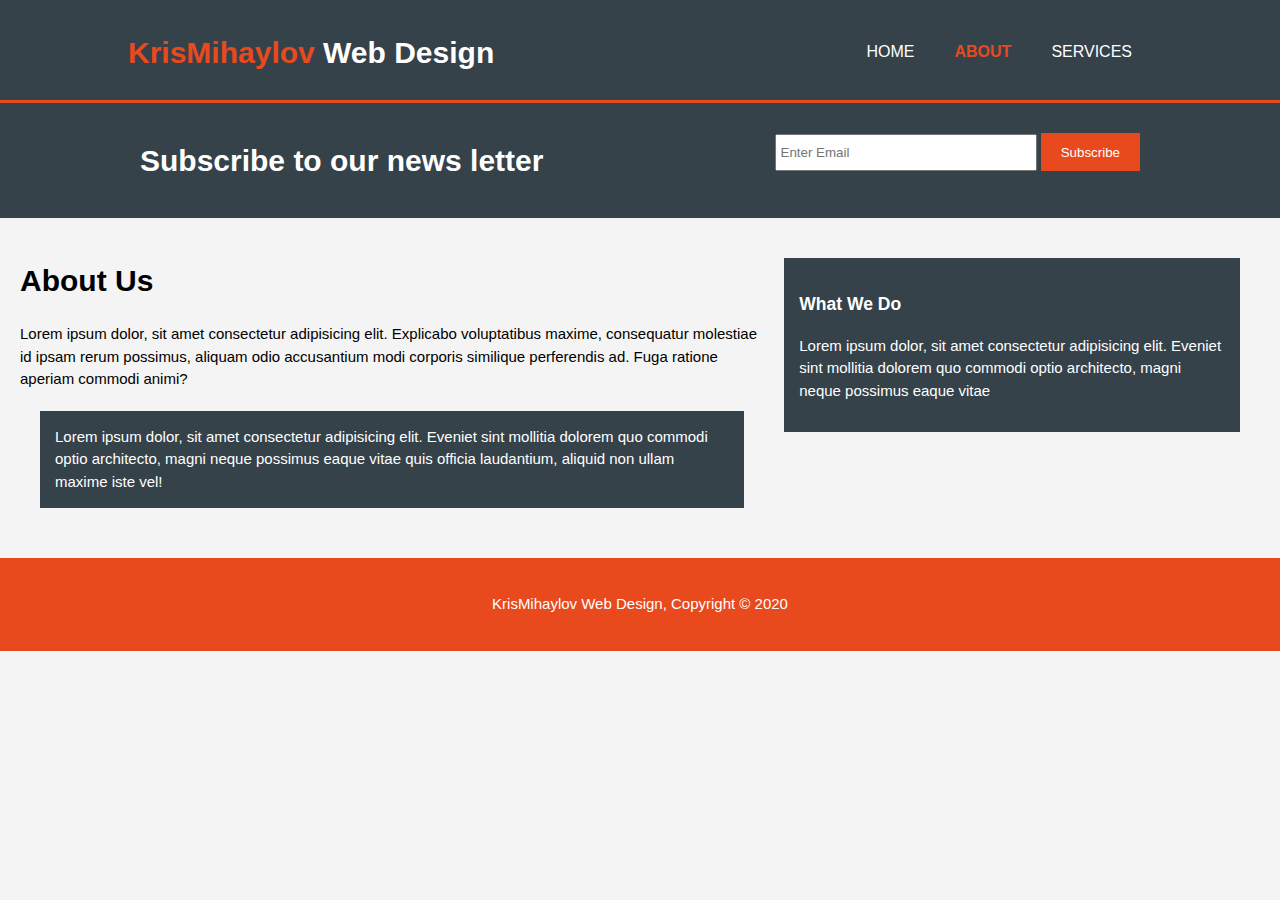
<file: 3. HTML Responsive Site/about.html>
<!DOCTYPE html>
<html lang="en">
<head>
    <meta charset="UTF-8">
    <meta name="viewport" content="width=device-width, initial-scale=1.0">
    <!--make meta for autor & content for search engines-->
    <title>KrisMihaylov Web Design | About</title>
    <link rel="stylesheet" href="./css/style.css">
</head>
<body>
    <header>
        <div class='container'>
            <div id='branding'>
                <h1><span class='highlight'>KrisMihaylov</span> Web Design</h1>
            </div>
        <nav>
            <ul>
                <li><a href="index.html">Home</a></li>
                <li class='current'><a href="about.html">About</a></li>
                <li><a href="services.html">Services</a></li>
            </ul>
        </nav>
        </div>
    </header>
    <section id='newsletter'>
        <div class='container'>
            <h1>Subscribe to our news letter</h1>
            <form> <!--when having a server = action="process.php"-->
                <input type="email" placeholder="Enter Email">
                <button type='submit' class='button-1'>Subscribe</button>
            </form>
        </div>
    </section>
    <section id='main'>
        <div class='article'>
            <article id='main-col'>
                <h1 class='page-title'>About Us</h1>
                <p>
                    Lorem ipsum dolor, sit amet consectetur adipisicing elit. Explicabo voluptatibus 
                    maxime, consequatur molestiae id ipsam rerum possimus, aliquam odio 
                    accusantium modi corporis similique perferendis ad. Fuga ratione aperiam commodi animi?
                </p>
                <p class='dark'>
                    Lorem ipsum dolor, sit amet consectetur adipisicing elit. Eveniet 
                    sint mollitia dolorem quo commodi optio architecto, magni neque possimus eaque 
                    vitae quis officia laudantium, aliquid non ullam maxime iste vel!
                </p>
            </article>
            <aside id='sidebar'>
                <div class='dark'>
                   <h3>What We Do</h3>
                <p>
                    Lorem ipsum dolor, sit amet consectetur adipisicing elit. Eveniet 
                    sint mollitia dolorem quo commodi optio architecto, magni neque possimus eaque 
                    vitae
                </p>  
                </div>
            </aside>
        </div>
    </section>
    <footer id='footer'>
        <p>KrisMihaylov Web Design, Copyright &copy; 2020</p>
    </footer>
</body>
</html>
</file>
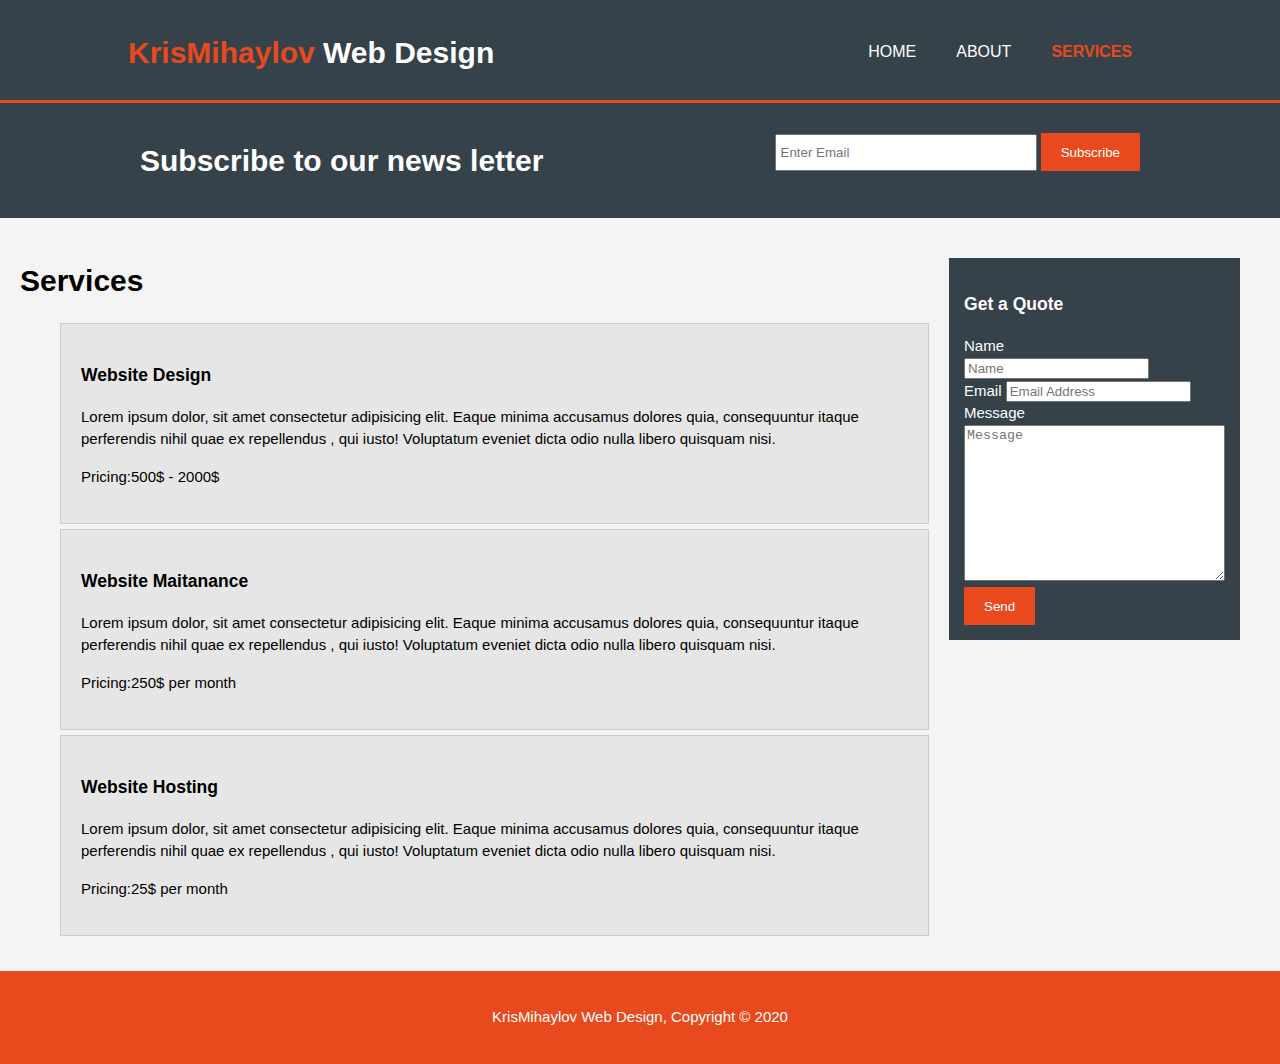
<file: 3. HTML Responsive Site/services.html>
<!DOCTYPE html>
<html lang="en">
<head>
    <meta charset="UTF-8">
    <meta name="viewport" content="width=device-width, initial-scale=1.0">
    <!--make meta for autor & content for search engines-->
    <title>KrisMihaylov Web Design | Services</title>
    <link rel="stylesheet" href="./css/style.css">
</head>
<body>
    <header>
        <div class='container'>
            <div id='branding'>
                <h1><span class='highlight'>KrisMihaylov</span> Web Design</h1>
            </div>
        <nav>
            <ul>
                <li><a href="index.html">Home</a></li>
                <li><a href="about.html">About</a></li>
                <li class='current'><a href="services.html">Services</a></li>
            </ul>
        </nav>
        </div>
    </header>
    <section id='newsletter'>
        <div class='container'>
            <h1>Subscribe to our news letter</h1>
            <form> <!--when having a server = action="process.php"-->
                <input type="email" placeholder="Enter Email">
                <button type='submit' class='button-1'>Subscribe</button>
            </form>
        </div>
    </section>
    <section id='main'>
        <div class='article'>
            <article id='main-col'>
                <h1 class='page-title'>Services</h1>
                <ul id='services'>
                    <li>
                        <h3>Website Design</h3>
                        <p>
                            Lorem ipsum dolor, sit amet consectetur adipisicing elit. 
                            Eaque minima accusamus dolores quia, consequuntur itaque perferendis nihil quae ex repellendus
                            , qui iusto! Voluptatum eveniet dicta odio nulla libero quisquam nisi.
                        </p>
                        <p>Pricing:500$ - 2000$</p>
                    </li>
                    <li>
                        <h3>Website Maitanance</h3>
                        <p>
                            Lorem ipsum dolor, sit amet consectetur adipisicing elit. 
                            Eaque minima accusamus dolores quia, consequuntur itaque perferendis nihil quae ex repellendus
                            , qui iusto! Voluptatum eveniet dicta odio nulla libero quisquam nisi.
                        </p>
                        <p>Pricing:250$ per month</p>
                    </li>
                    <li>
                        <h3>Website Hosting</h3>
                        <p>
                            Lorem ipsum dolor, sit amet consectetur adipisicing elit. 
                            Eaque minima accusamus dolores quia, consequuntur itaque perferendis nihil quae ex repellendus
                            , qui iusto! Voluptatum eveniet dicta odio nulla libero quisquam nisi.
                        </p>
                        <p>Pricing:25$ per month</p>
                    </li>
                </ul>
            </article>
            <aside id='sidebar'>
                <div class='dark'>
                   <h3>Get a Quote</h3>
                <form class='form'> <!--action=""-->
                    <div>
                        <label for="name">Name</label><br>
                        <input type="text" placeholder="Name">
                    </div>
                    <div>
                        <label for="email">Email</label>
                        <input type="email" placeholder="Email Address">
                    </div>
                    <div>
                        <label for="message">Message</label>
                        <textarea name="message" id="message" cols="30" rows="10" placeholder="Message"></textarea>
                    </div>
                    <button class='button-1' type='submit'>Send</button>
                </form>
                </div>
            </aside>
        </div>
    </section>
    <footer id='footer'>
        <p>KrisMihaylov Web Design, Copyright &copy; 2020</p>
    </footer>
</body>
</html>
</file>
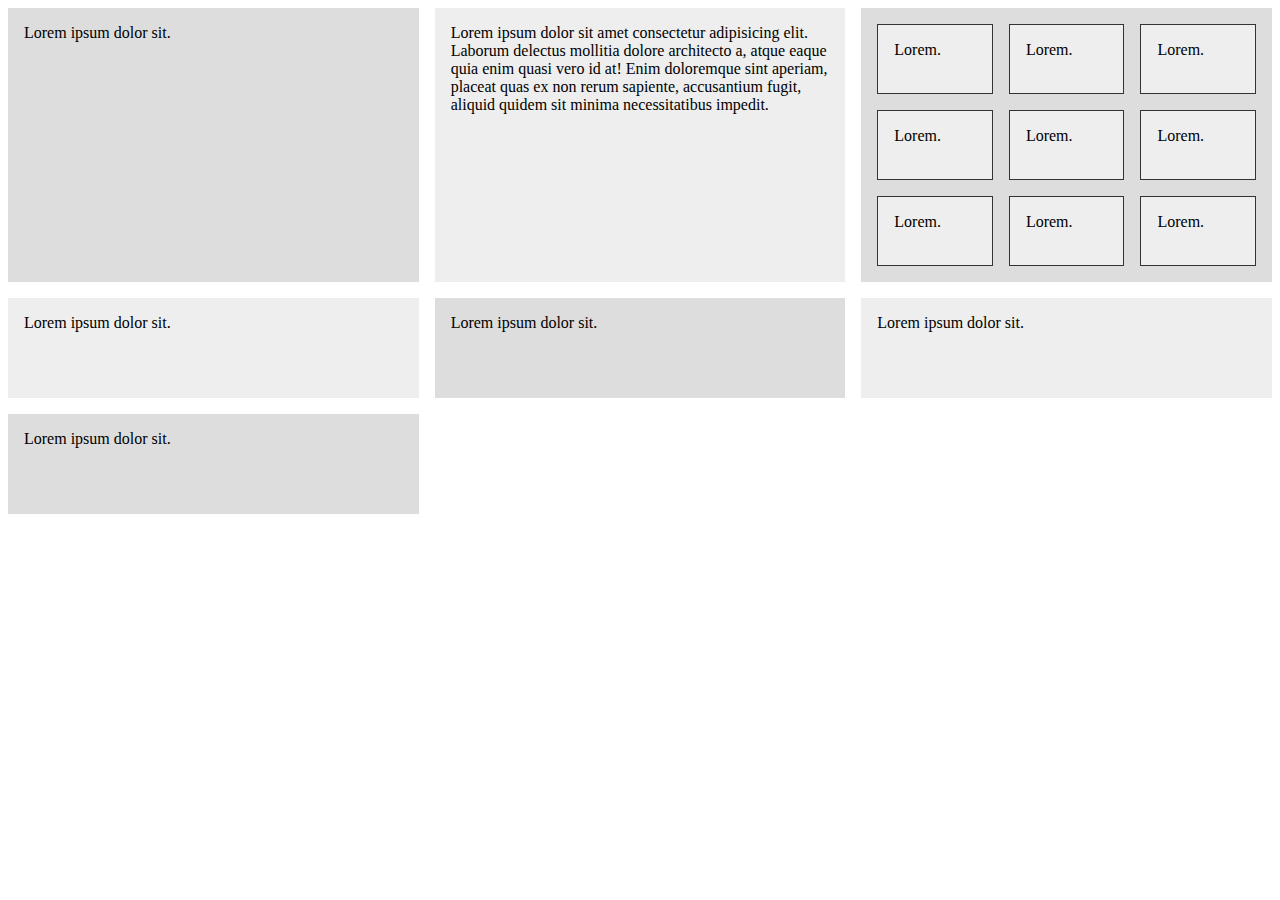
<file: 5. CSS Grid Layout/index-2.html>
<!DOCTYPE html>
<html lang="en">
<head>
    <meta charset="UTF-8">
    <meta name="viewport" content="width=device-width, initial-scale=1.0">
    <title>CSS Grid</title>
    <style>
        .wrapper{
            display: grid;
            /*grid-template-columns: 1fr 2fr 1fr; 
            /*recommended than % or px*/
            grid-template-columns: repeat(3,1fr);
            grid-gap: 1em;
            /*grid-auto-rows: 100px;*/
            grid-auto-rows: minmax(100px,auto);
        }

        .nested{
            display: grid;
            grid-template-columns:repeat(3, 1fr);
            grid-auto-rows: 70px;
            grid-gap: 1em;
        }

        .wrapper div{ 
            background: #eeeeee;
            padding: 1em;
        }

        .wrapper>div:nth-child(odd){/*every odd div element*/
            background: #dddddd;
        }

        .nested > div{
            border: #333 solid 1px;
            padding: 1em;
        }
    </style>
</head>
<body>
    <div class="wrapper">
        <div>
            Lorem ipsum dolor sit.
        </div>
        <div>
            Lorem ipsum dolor sit amet consectetur adipisicing elit. Laborum 
            delectus mollitia dolore architecto a, atque eaque quia enim quasi vero id 
            at! Enim doloremque sint aperiam, placeat quas ex non rerum sapiente, accusantium 
            fugit, aliquid quidem sit minima necessitatibus impedit.
        </div>
        <div class='nested'>
            <div>Lorem.</div>
            <div>Lorem.</div>
            <div>Lorem.</div>
            <div>Lorem.</div>
            <div>Lorem.</div>
            <div>Lorem.</div>
            <div>Lorem.</div>
            <div>Lorem.</div>
            <div>Lorem.</div>
        </div>
        <div>
            Lorem ipsum dolor sit.
        </div>
        <div>
            Lorem ipsum dolor sit.
        </div>
        <div>
            Lorem ipsum dolor sit.
        </div>
        <div>
            Lorem ipsum dolor sit.
        </div>
    </div>
</body>
</html>
</file>
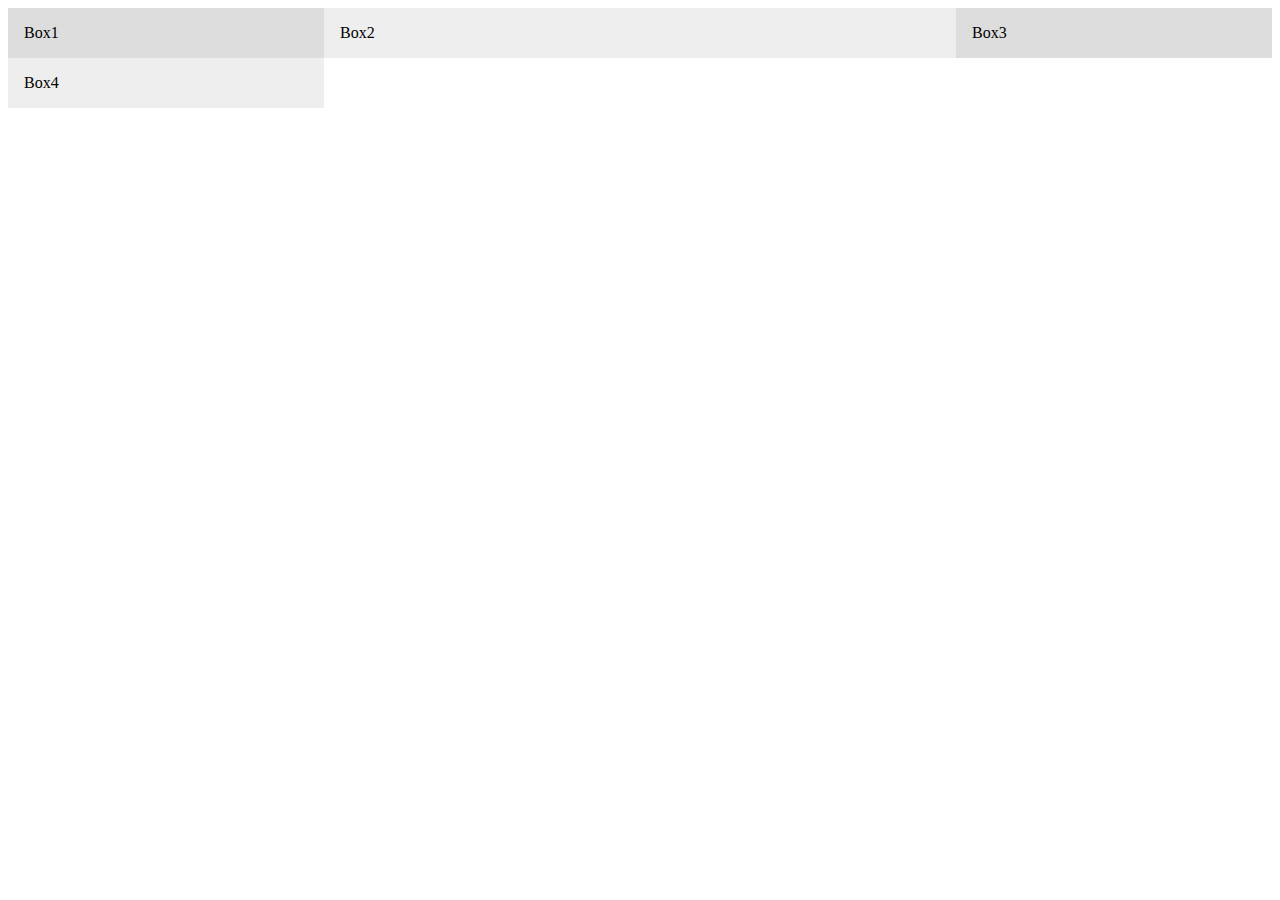
<file: 5. CSS Grid Layout/index-3.html>
<!DOCTYPE html>
<html lang="en">
<head>
    <meta charset="UTF-8">
    <meta name="viewport" content="width=device-width, initial-scale=1.0">
    <title>CSS Grid</title>
    <style>
        .wrapper{
            display: grid;
            grid-template-columns: 1fr 2fr 1fr;
        }
        .wrapper div{ 
            background: #eeeeee;
            padding: 1em;
        }

        .wrapper>div:nth-child(odd){/*every odd div element*/
            background: #dddddd;
        }
    </style>
</head>
<body>
    <div class="wrapper">
        <div class="box">Box1</div>
        <div class="box">Box2</div>
        <div class="box">Box3</div>
        <div class="box">Box4</div>

    </div>
</body>
</html>
</file>
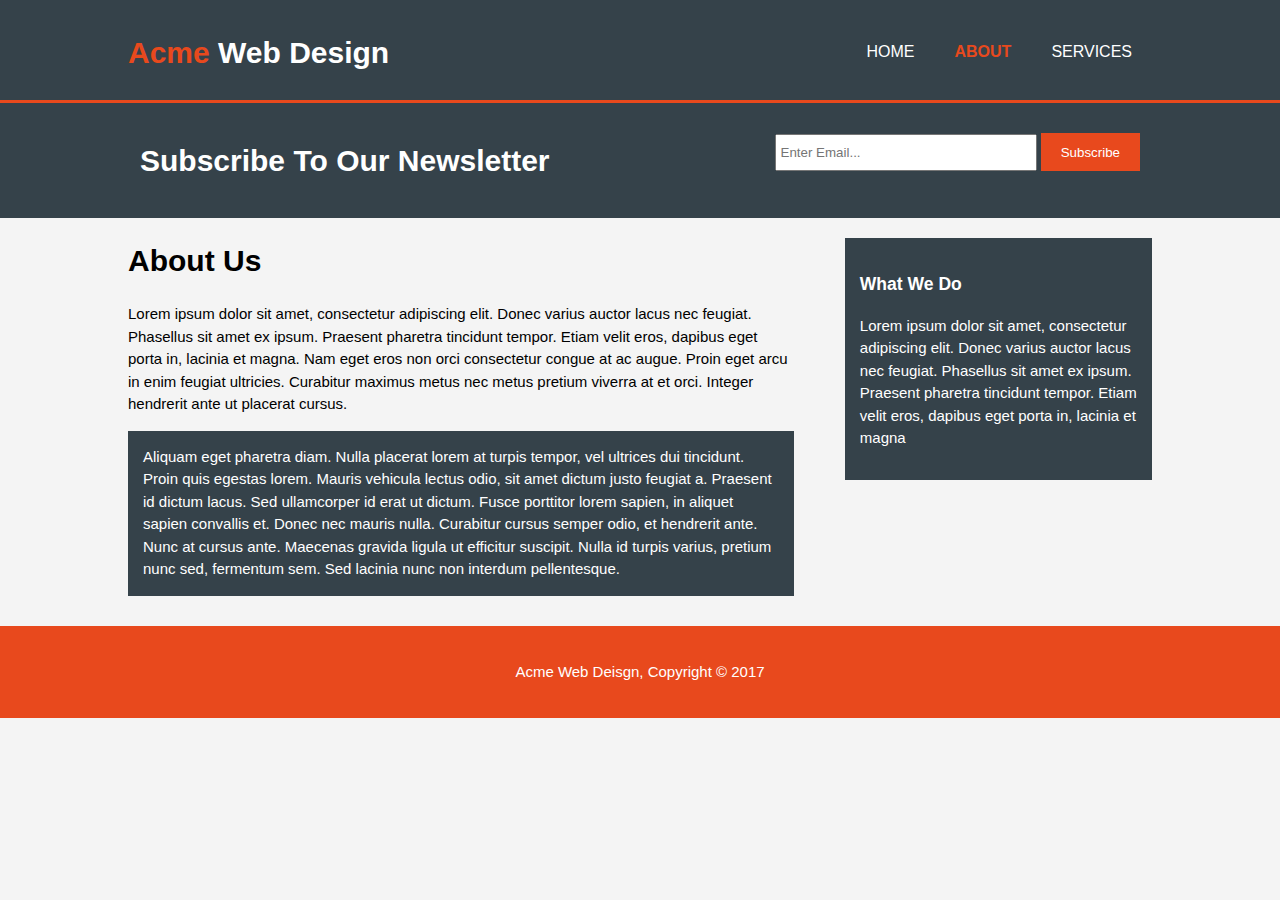
<file: 3. HTML Responsive Site/acme-codealong/about.html>
<!DOCTYPE html>
<html>
  <head>
    <meta charset="utf-8">
    <meta name="viewport" content="width=device-width">
    <meta name="description" content="Affordable and professional web design">
	  <meta name="keywords" content="web design, affordable web design, professional web design">
  	<meta name="author" content="Brad Traversy">
    <title>Acme Web Deisgn | About</title>
    <link rel="stylesheet" href="./css/style.css">
  </head>
  <body>
    <header>
      <div class="container">
        <div id="branding">
          <h1><span class="highlight">Acme</span> Web Design</h1>
        </div>
        <nav>
          <ul>
            <li><a href="index.html">Home</a></li>
            <li class="current"><a href="about.html">About</a></li>
            <li><a href="services.html">Services</a></li>
          </ul>
        </nav>
      </div>
    </header>

    <section id="newsletter">
      <div class="container">
        <h1>Subscribe To Our Newsletter</h1>
        <form>
          <input type="email" placeholder="Enter Email...">
          <button type="submit" class="button_1">Subscribe</button>
        </form>
      </div>
    </section>

    <section id="main">
      <div class="container">
        <article id="main-col">
          <h1 class="page-title">About Us</h1>
          <p>
            Lorem ipsum dolor sit amet, consectetur adipiscing elit. Donec varius auctor lacus nec feugiat. Phasellus sit amet ex ipsum. Praesent pharetra tincidunt tempor. Etiam velit eros, dapibus eget porta in, lacinia et magna. Nam eget eros non orci consectetur congue at ac augue. Proin eget arcu in enim feugiat ultricies. Curabitur maximus metus nec metus pretium viverra at et orci. Integer hendrerit ante ut placerat cursus.
          </p>
          <p class="dark">
Aliquam eget pharetra diam. Nulla placerat lorem at turpis tempor, vel ultrices dui tincidunt. Proin quis egestas lorem. Mauris vehicula lectus odio, sit amet dictum justo feugiat a. Praesent id dictum lacus. Sed ullamcorper id erat ut dictum. Fusce porttitor lorem sapien, in aliquet sapien convallis et. Donec nec mauris nulla. Curabitur cursus semper odio, et hendrerit ante. Nunc at cursus ante. Maecenas gravida ligula ut efficitur suscipit. Nulla id turpis varius, pretium nunc sed, fermentum sem. Sed lacinia nunc non interdum pellentesque.
          </p>
        </article>

        <aside id="sidebar">
          <div class="dark">
            <h3>What We Do</h3>
            <p>Lorem ipsum dolor sit amet, consectetur adipiscing elit. Donec varius auctor lacus nec feugiat. Phasellus sit amet ex ipsum. Praesent pharetra tincidunt tempor. Etiam velit eros, dapibus eget porta in, lacinia et magna</p>
          </div>
        </aside>
      </div>
    </section>

    <footer>
      <p>Acme Web Deisgn, Copyright &copy; 2017</p>
    </footer>
  </body>
</html>
</file>
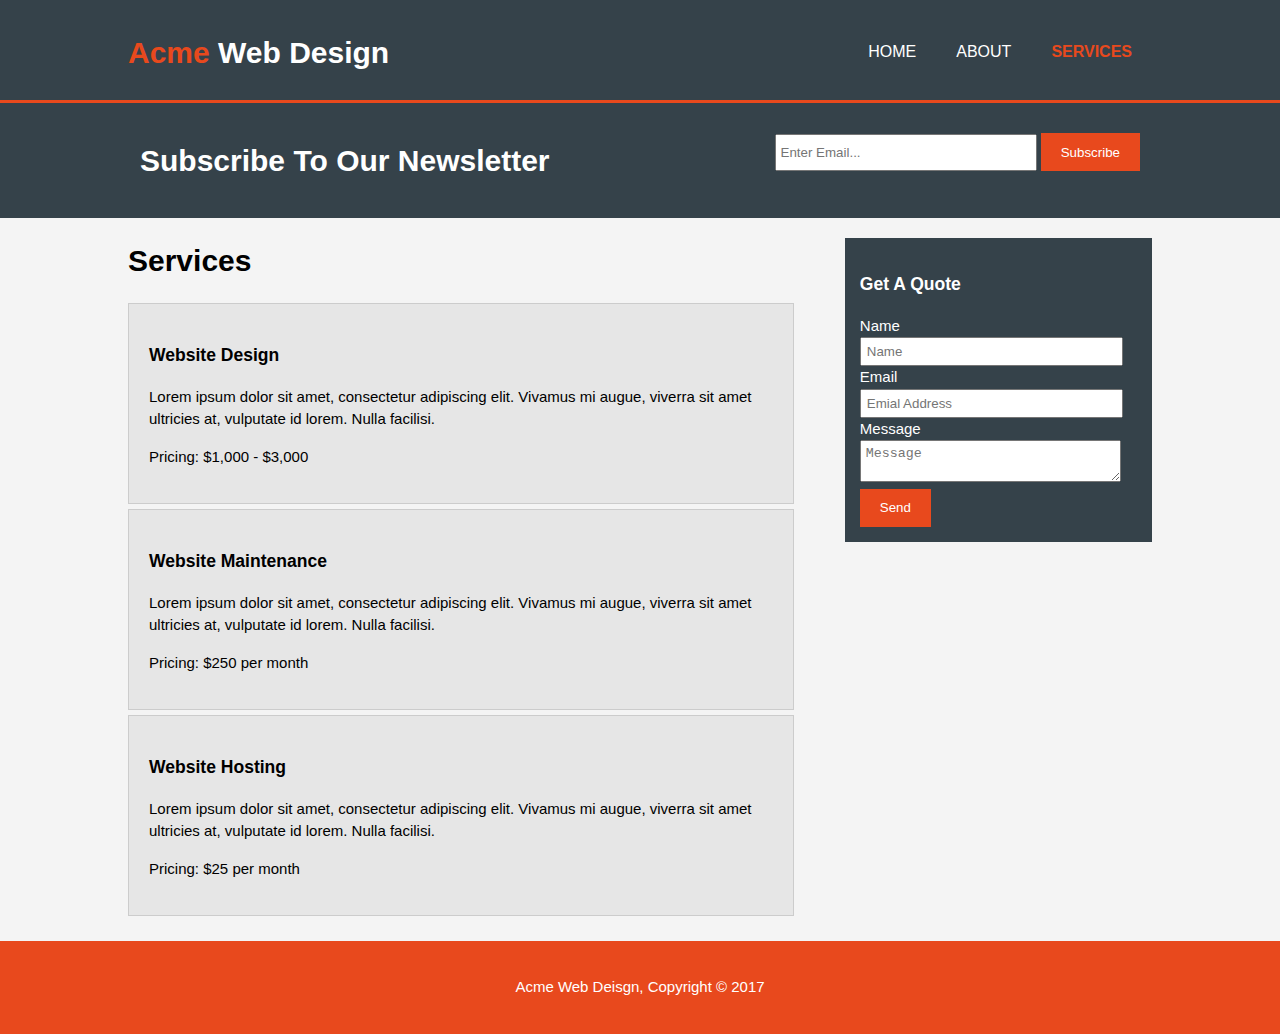
<file: 3. HTML Responsive Site/acme-codealong/services.html>
<!DOCTYPE html>
<html>
  <head>
    <meta charset="utf-8">
    <meta name="viewport" content="width=device-width">
    <meta name="description" content="Affordable and professional web design">
	  <meta name="keywords" content="web design, affordable web design, professional web design">
  	<meta name="author" content="Brad Traversy">
    <title>Acme Web Deisgn | Services</title>
    <link rel="stylesheet" href="./css/style.css">
  </head>
  <body>
    <header>
      <div class="container">
        <div id="branding">
          <h1><span class="highlight">Acme</span> Web Design</h1>
        </div>
        <nav>
          <ul>
            <li><a href="index.html">Home</a></li>
            <li><a href="about.html">About</a></li>
            <li class="current"><a href="services.html">Services</a></li>
          </ul>
        </nav>
      </div>
    </header>

    <section id="newsletter">
      <div class="container">
        <h1>Subscribe To Our Newsletter</h1>
        <form>
          <input type="email" placeholder="Enter Email...">
          <button type="submit" class="button_1">Subscribe</button>
        </form>
      </div>
    </section>

    <section id="main">
      <div class="container">
        <article id="main-col">
          <h1 class="page-title">Services</h1>
          <ul id="services">
            <li>
              <h3>Website Design</h3>
              <p>Lorem ipsum dolor sit amet, consectetur adipiscing elit. Vivamus mi augue, viverra sit amet ultricies at, vulputate id lorem. Nulla facilisi.</p>
						  <p>Pricing: $1,000 - $3,000</p>
            </li>
            <li>
              <h3>Website Maintenance</h3>
              <p>Lorem ipsum dolor sit amet, consectetur adipiscing elit. Vivamus mi augue, viverra sit amet ultricies at, vulputate id lorem. Nulla facilisi.</p>
						  <p>Pricing: $250 per month</p>
            </li>
            <li>
              <h3>Website Hosting</h3>
              <p>Lorem ipsum dolor sit amet, consectetur adipiscing elit. Vivamus mi augue, viverra sit amet ultricies at, vulputate id lorem. Nulla facilisi.</p>
						  <p>Pricing: $25 per month</p>
            </li>
          </ul>
        </article>

        <aside id="sidebar">
          <div class="dark">
            <h3>Get A Quote</h3>
            <form class="quote">
  						<div>
  							<label>Name</label><br>
  							<input type="text" placeholder="Name">
  						</div>
  						<div>
  							<label>Email</label><br>
  							<input type="email" placeholder="Emial Address">
  						</div>
  						<div>
  							<label>Message</label><br>
  							<textarea placeholder="Message"></textarea>
  						</div>
  						<button class="button_1" type="submit">Send</button>
					</form>
          </div>
        </aside>
      </div>
    </section>

    <footer>
      <p>Acme Web Deisgn, Copyright &copy; 2017</p>
    </footer>
  </body>
</html>
</file>
<file: 3. HTML Responsive Site/css/style.css>
body{
    font-family: Arial, Helvetica, sans-serif;
    font-size: 15px;
    line-height: 1.5em;
    /*same as below*/
    font: 15px/1.5 Arial,Helvetica,sans-serif;
    padding: 0;
    margin: 0;
    background-color: #f4f4f4;
}

    /*Global*/

.container{
    width: 80%;
    margin: auto;
    overflow: hidden;

}
header ul{
    margin: 0;
    padding: 0;
}

.button-1{
    height: 38px;
    background: #e8491d;
    border: none;
    padding-left: 20px;
    padding-right: 20px;
    color: white;
}

.dark{
    padding: 15px;
    background:#35424a;
    color: white;
    margin: 20px;
}

    /*header*/
header{
    background: #35424a;
    color: #ffffff;
    padding-top: 30px;
    min-height: 70px;
    border-bottom: #e8491d 3px solid;
}
header a{
    color:#ffffff;
    text-decoration: none;    
    text-transform: uppercase;
    font-size: 16px;
}

header li{
    float: left;
    padding: 0 20px 0 20px;
    list-style-type: none;
}

header #branding{
    float: left;
}
header #branding h1{
    margin: 0;
}
header nav{
    float: right;
    margin-top: 10px;
}

header .highlight, header .current a{
    color: #e8491d;
    font-weight: bold;
}

header a:hover{
    color: #cccccc;
    font-weight: bold;
}

    /*Showcase*/
#showcase{
    min-height: 400px; /*responsive*/
    background:url(../images/showcase.jpg) no-repeat;
    text-align: center; 
    color: white;
}

#showcase h1{
    margin-top: 50px;
    font-size: 55px;
    margin-bottom: 100px;
    -webkit-text-stroke: 2.5px black;
}

#showcase p{
    font-size: 25px;
    font-weight: bold;
}

#newsletter{
    padding: 15px;
    color: white;
    background: #35424a;
}

#newsletter h1{
    float: left;
}
#newsletter form{
    float: right;
    margin-top: 15px;
}
#newsletter input[type='email']{
    padding: 4px;
    height: 25px;
    width: 250px;
}

    /*Boxes*/
#boxes{
    margin-top: 20px;
}
#boxes .box{
    float: left;
    width: 29%;
    padding:10px;
    text-align: center;
}

#boxes .box img{
    width: 90px;
}

.article{
    display: flex;
    margin: 20px;
    height: 100%;
    min-height: 300px;
}
    /*Main-Col*/
article #main-col{
    float: left;
    width: 30%;
    margin: 50px;
}

    /*Sidebar*/

aside #sidebar{
    float: left;
    width: 60%;
    margin: 10px;
}

aside #sidebar .quote input, aside #sidebar .quote textarea{
    width: 90%;
    padding: 5px;
}

    /*Services*/

ul#services li{
    list-style: none;
    padding: 20px;
    border: #cccccc solid 1px;
    margin-bottom: 5px;
    background: #e6e6e6;
}

#footer{
    padding: 20px;
    margin-top: 20px;
    color: white;
    background-color: #e8491d;
    text-align: center;
}
    /*Media Queries*/

@media(max-width: 760px) { /*tablet - to test (body{display:none;}*/
    header #branding,
    header nav,
    header nav li,
    #newsletter h1,
    #newsletter form,
    #boxes .box,
    article#main-col,
    aside#sidebar,
    .article,
    #main{
        float: none;
        text-align: center;
        width: 100%;
    }
    header{
        padding-bottom: 20px;
    }

    #showcase h1{
        margin-top: 40px;
    }

    #newsletter button, .quote button{
        display: block;
        width: 100%;
    }

    #newsletter form input[type='email'], .quote input, .quote textarea{
        width: 100%;
        margin-bottom: 5px;
    }
  }
</file>
<file: 2. CSS Crash Course/CSS Cheat Sheet/css/style.css>
*{
    margin: 0;
    padding: 0;
    box-sizing: border-box;
}
body{
    background-color: #f4f4f4;
    color: #555555;
    /*
    font-family: Arial, Helvetica, sans-serif;
    font-size: 16px;
    font-weight: normal;
    down is a shorter version to use*/
    font: normal 16px Arial,Helvetica, sans-serif;
    line-height: 1.6em;
    margin: 0;
}

a{
    color:black;
}
a:hover{
    color:red;
}
a:active{
    color:green;
}


.container{
    width: 80%;/*use % when dealing with containers*/
    margin: auto;
}

.button{
    background-color: #333333;
    color:white;
    padding: 10px 15px;
    border: none;
}
.button:hover{
    background: darkgoldenrod;
    color: white;
}

.clr{
    clear: both;
}

.box-1{
    background-color: #333333;
    color: #fff;

    border-right: 5px red solid;
    /*pick all borders or 1 particular border: 5px red solid */
    border-width: 3px; /*can work with particular border*/
    border-right-style: dotted;
    padding: 20px; /*gives 20px all around*/
    margin: 20px 0;/*20px top & botton*/
}

.box-1 h1{
    font-family: Tahoma;
    font-weight: 800;
    font-style: italic;
    text-decoration: underline;
    text-transform: uppercase;
    letter-spacing: 0.2em;
    word-spacing: 1em;
    text-align: center;
}

.box-2{
    border: 5px dotted lightgray;
    padding: 30px 0;
    margin: 30px 0;
}
.categories{
    border:5 px solid black;
    padding: 10px;
    border-radius: 15px;
}
.categories h2{
    text-align: center;
}
.categories ul{
    padding: 0;
    list-style: square;
}
/*how to include a image and then work it on Photoshop*/
/*1st put it then 2nd work it on photoshop & review site*/
.categories li{
    padding-bottom: 8px;
    border-bottom: dotted 1px #333;
    list-style-image: url('../images/check.png');
}

.my-form{
    padding: 20px;
}
.my-form .form-group{
    padding-bottom: 15px;
}
.my-form label{
    display: block;
}
.my-form input[type='text'],.my-form textarea {
    padding: 8px;
    width: 100%; /*better to be responsive*/
}

/*how to select an exact specific thing like a radio from a form*/

.block {
    float: left;
    width: 33.3%; /*to stack block at 1 row*/
    border: 1px solid #cccccc;
    padding: 10px;
    box-sizing: border-box;
}

#main-block{
    float: left;
    width: 70%;
    padding: 15px;
    box-sizing: border-box;
}

#sidebar{
    float: right;
    width: 30%;
    background-color: darkgray;
    color:white;
    padding: 15px;
    box-sizing: border-box;
    border: 3px dotted gray;
}

.p-box{ /*static*/
    width: 800px;
    height: 500px;
    border: 1px solid #000000;
    margin-top: 30px;
    background-image: url(../images/bgimage.jpg);/*add image*/
    background-position: 100px 200px;
    background-repeat: no-repeat; /*no repeating image*/
    background-position: center center; /*horizontal & vertical*/

}

.p-box h1{ /* its coming down 40 px from the top
    as there is no parent element*/
    position: absolute;
    top: 40px;
}

.p-box h1{/* this is how to move it from the div element*/
    position: relative;
    top: 100px;
    left: 200px;
}
.p-box h2{
    position: absolute;/*good when games building*/
    bottom: 40px;
    right: 100px;
}
.fix-me{
    position: fixed; /*cool for contact info & social media*/
    top: 400px;
}

.my-list li:first-child{ /*preudo elements*/
    background: red;
}

.my-list li:last-child{
    background: blue;
}

.my-list li:nth-child(6){ /*target specific or even/odd*/
    background: yellow;
}
</file>
<file: 2. CSS Crash Course/Website/css/style.css>
*{
    padding: 5px;
    margin: 5px;
    box-sizing: border-box;
}
body{
    background-color: lightgray;
    color: #555555;
    font-family: Arial, Helvetica, sans-serif;
    font-size: 16px;
    line-height: 1.6em;
    margin: 0;
}

.container{
    width: 80%;
    margin: auto;
    overflow: hidden;
}

#main-header{
    background-color: coral;
    color: white;
}

#nav-bar{
    background-color: #333333;
    color:white;
}
#nav-bar ul{
    padding: 0;
    list-style: none;
}

#nav-bar li{
    display: inline;
}

#nav-bar a{
    color: #fff;
    text-decoration: none;
    font-size: 18px;
    padding-right: 15px;
}

#showcase{
    background-image: url('../images/showcase.jpg'); 
    background-position: center right;
    min-height: 300px;
    margin-bottom: 30px;
    text-align: center;
}

#showcase h1{
    color:white;
    font-size: 30px;
    line-height: 1.6em;
    padding-top: 30px;
}

#main{
    float: left;
    width: 69%;
    padding: 0 30px;
    box-sizing: border-box;
}

#sidebar{
    float: right;
    width: 25%;
    background: #333333;
    color:white;
    padding: 10px;
    box-sizing: border-box;
}
#main-footer{
    background: #333333;
    color: #fff;
    text-align: center;
    padding: 20px;
    margin-top: 40px;
}

@media(max-width: 600px){
    #main{
        width: 100%;
        float: none;
    }
    #sidebar{
        width: 100%;
        float: none;
    }
}
</file>
<file: 3. HTML Responsive Site/acme-codealong/css/style.css>
body{
  font: 15px/1.5 Arial, Helvetica,sans-serif;
  padding:0;
  margin:0;
  background-color:#f4f4f4;
}

/* Global */
.container{
  width:80%;
  margin:auto;
  overflow:hidden;
}

ul{
  margin:0;
  padding:0;
}

.button_1{
  height:38px;
  background:#e8491d;
  border:0;
  padding-left: 20px;
  padding-right:20px;
  color:#ffffff;
}

.dark{
  padding:15px;
  background:#35424a;
  color:#ffffff;
  margin-top:10px;
  margin-bottom:10px;
}

/* Header **/
header{
  background:#35424a;
  color:#ffffff;
  padding-top:30px;
  min-height:70px;
  border-bottom:#e8491d 3px solid;
}

header a{
  color:#ffffff;
  text-decoration:none;
  text-transform: uppercase;
  font-size:16px;
}

header li{
  float:left;
  display:inline;
  padding: 0 20px 0 20px;
}

header #branding{
  float:left;
}

header #branding h1{
  margin:0;
}

header nav{
  float:right;
  margin-top:10px;
}

header .highlight, header .current a{
  color:#e8491d;
  font-weight:bold;
}

header a:hover{
  color:#cccccc;
  font-weight:bold;
}

/* Showcase */
#showcase{
  min-height:400px;
  background:url('../img/showcase.jpg') no-repeat 0 -400px;
  text-align:center;
  color:#ffffff;
}

#showcase h1{
  margin-top:100px;
  font-size:55px;
  margin-bottom:10px;
}

#showcase p{
  font-size:20px;
}

/* Newsletter */
#newsletter{
  padding:15px;
  color:#ffffff;
  background:#35424a
}

#newsletter h1{
  float:left;
}

#newsletter form {
  float:right;
  margin-top:15px;
}

#newsletter input[type="email"]{
  padding:4px;
  height:25px;
  width:250px;
}

/* Boxes */
#boxes{
  margin-top:20px;
}

#boxes .box{
  float:left;
  text-align: center;
  width:30%;
  padding:10px;
}

#boxes .box img{
  width:90px;
}

/* Sidebar */
aside#sidebar{
  float:right;
  width:30%;
  margin-top:10px;
}

aside#sidebar .quote input, aside#sidebar .quote textarea{
  width:90%;
  padding:5px;
}

/* Main-col */
article#main-col{
  float:left;
  width:65%;
}

/* Services */
ul#services li{
  list-style: none;
  padding:20px;
  border: #cccccc solid 1px;
  margin-bottom:5px;
  background:#e6e6e6;
}

footer{
  padding:20px;
  margin-top:20px;
  color:#ffffff;
  background-color:#e8491d;
  text-align: center;
}

/* Media Queries */
@media(max-width: 768px){
  header #branding,
  header nav,
  header nav li,
  #newsletter h1,
  #newsletter form,
  #boxes .box,
  article#main-col,
  aside#sidebar{
    float:none;
    text-align:center;
    width:100%;
  }

  header{
    padding-bottom:20px;
  }

  #showcase h1{
    margin-top:40px;
  }

  #newsletter button, .quote button{
    display:block;
    width:100%;
  }

  #newsletter form input[type="email"], .quote input, .quote textarea{
    width:100%;
    margin-bottom:5px;
  }
}
</file>
